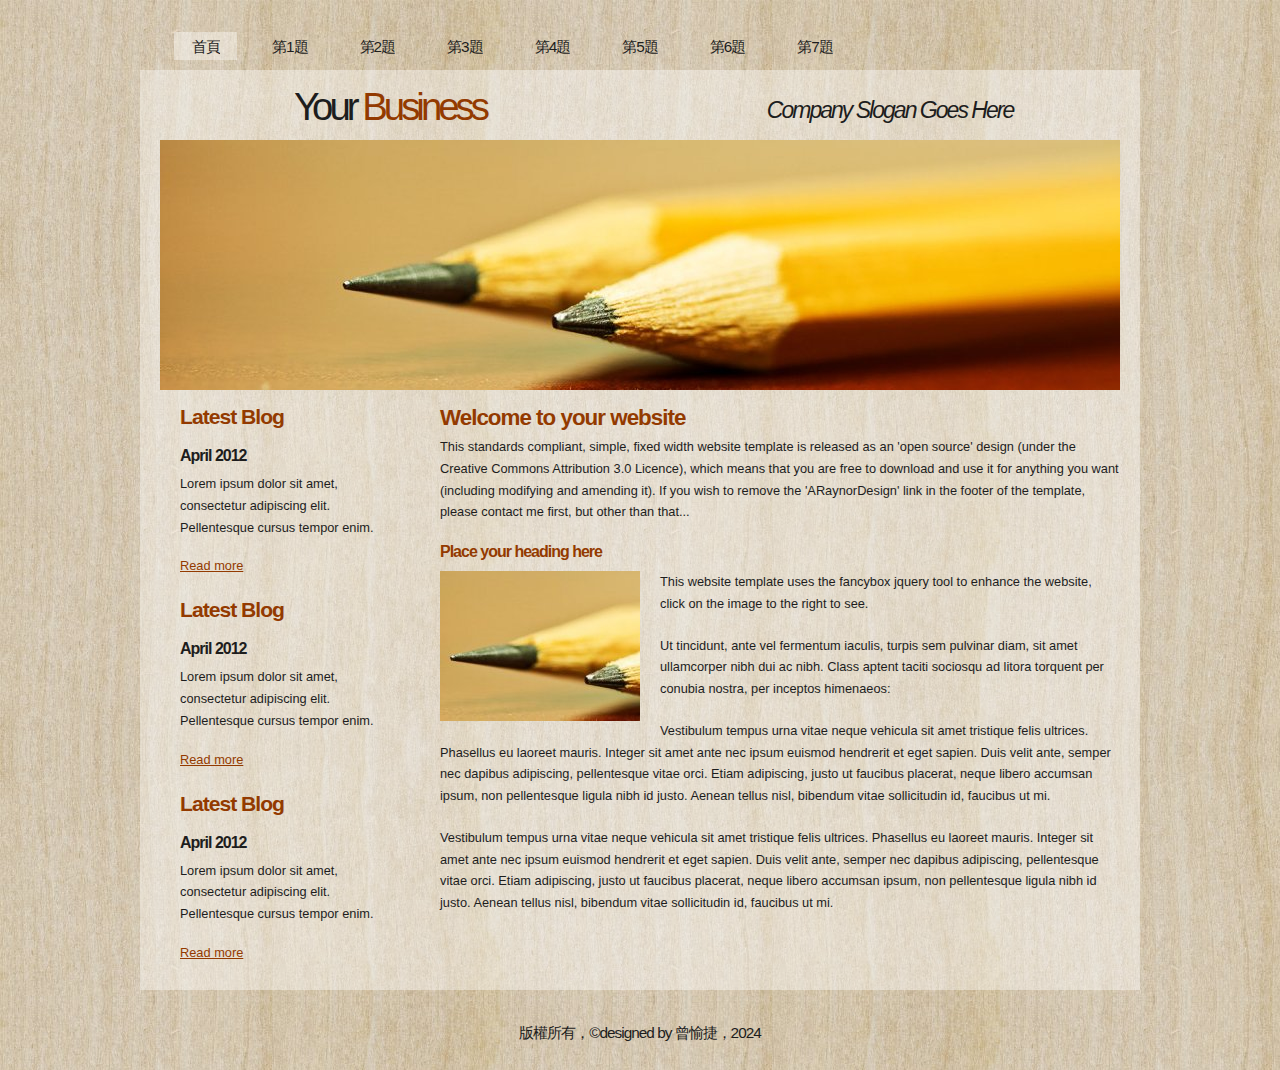
<file: index.html>
<!DOCTYPE html PUBLIC "-//W3C//DTD XHTML 1.1//EN" "http://www.w3.org/TR/xhtml11/DTD/xhtml11.dtd">
<html xmlns="http://www.w3.org/1999/xhtml" xml:lang="en">

<head>
  <title>109A50032 曾愉捷</title>
  <meta name="description" content="free website template" />
  <meta name="keywords" content="enter your keywords here" />
  <meta http-equiv="content-type" content="text/html; charset=utf-8" />
  <link rel="stylesheet" type="text/css" href="css/style.css" />
  <script type="text/javascript" src="js/jquery.min.js"></script>
  <script type="text/javascript" src="js/jquery.easing.min.js"></script>
  <script type="text/javascript" src="js/jquery.lavalamp.min.js"></script>
  <script type="text/javascript">
    $(function() {
      $("#lava_menu").lavaLamp({
        fx: "backout",
        speed: 700
      });
    });
  </script>
    <script type="text/javascript" src="js/jquery.nivo.slider.pack.js"></script>
    <script type="text/javascript">
    $(window).load(function() {
        $('#slider').nivoSlider();
    });
    </script>

</head>

<body>
  <div id="main">	
	<div id="menubar">
      <ul class="lavaLampWithImage" id="lava_menu">
        <li class="current"><a href="index.html">首頁</a></li>
        <li><a href="a1.html">第1題</a></li>
        <li><a href="a2.html">第2題</a></li>
        <li><a href="a3.html">第3題</a></li>
        <li><a href="a4.html">第4題</a></li>
        <li><a href="a5.html">第5題</a></li>
        <li><a href="a6.html">第6題</a></li>
        <li><a href="a7.html">第7題</a></li>
      </ul>
	</div><!--close menubar-->	    
	<div id="site_content">        	  
	  <div id="header"> 
        <div id="header_name"> 	  
          <h1>Your <span>Business</span></h1>
        </div><!--close header_name-->	
        <div id="header_slogan"> 		
	      <h2>Company Slogan Goes Here</h2>
		 </div><!--close header_slogan-->	
      </div><!--close header-->	
	  <div id="banner_image">
	    <div id="slider-wrapper">        
          <div id="slider" class="nivoSlider">
            <img src="images/slide1.jpg" alt="" />
            <img src="images/slide2.jpg" alt="" />
		  </div>
		</div><!--close slider-wrapper-->
	  </div><!--close banner_image-->			  
      <div id="content">
        <div class="content_item">
          <h1>Welcome to your website</h1>
          <p>This standards compliant, simple, fixed width website template is released as an 'open source' design (under the Creative Commons Attribution 3.0 Licence), which means that you are free to download and use it for anything you want (including modifying and amending it). If you wish to remove the 'ARaynorDesign' link in the footer of the template, please contact me first, but other than that...</p>
          <h3>Place your heading here</h3>
          <div style="width:200px; float:left; padding: 0px 20px 10px 0px;"><img alt="image" src="images/image.jpg" /></div>
          <p>This website template uses the fancybox jquery tool to enhance the website, click on the image to the right to see. </p>
          <p>Ut tincidunt, ante vel fermentum iaculis, turpis sem pulvinar diam, sit amet ullamcorper nibh dui ac nibh. Class aptent taciti sociosqu ad litora torquent per conubia nostra, per inceptos himenaeos:</p>
          <p>Vestibulum tempus urna vitae neque vehicula sit amet tristique felis ultrices. Phasellus eu laoreet mauris. Integer sit amet ante nec ipsum euismod hendrerit et eget sapien. Duis velit ante, semper nec dapibus adipiscing, pellentesque vitae orci. Etiam adipiscing, justo ut faucibus placerat, neque libero accumsan ipsum, non pellentesque ligula nibh id justo. Aenean tellus nisl, bibendum vitae sollicitudin id, faucibus ut mi.</p>
          <p>Vestibulum tempus urna vitae neque vehicula sit amet tristique felis ultrices. Phasellus eu laoreet mauris. Integer sit amet ante nec ipsum euismod hendrerit et eget sapien. Duis velit ante, semper nec dapibus adipiscing, pellentesque vitae orci. Etiam adipiscing, justo ut faucibus placerat, neque libero accumsan ipsum, non pellentesque ligula nibh id justo. Aenean tellus nisl, bibendum vitae sollicitudin id, faucibus ut mi.</p>
		</div><!--close content_item-->	
	      
		<div class="sidebar_container">   		  
		  <div class="sidebar">
            <div class="sidebar_item">
                <h2>Latest Blog</h2>
			    <h4>April 2012</h4>
                <p>Lorem ipsum dolor sit amet, consectetur adipiscing elit. Pellentesque cursus tempor enim.</p>
		          <a href="#">Read more</a>
              </div><!--close sidebar_item--> 
          </div><!--close sidebar-->     		
		  <div class="sidebar">
            <div class="sidebar_item">
              <h2>Latest Blog</h2>
		  	  <h4>April 2012</h4>
              <p>Lorem ipsum dolor sit amet, consectetur adipiscing elit. Pellentesque cursus tempor enim.</p>
		        <a href="#">Read more</a>
            </div><!--close sidebar_item--> 
          </div><!--close sidebar-->  
		  <div class="sidebar">
            <div class="sidebar_item">
              <h2>Latest Blog</h2>
			  <h4>April 2012</h4>
              <p>Lorem ipsum dolor sit amet, consectetur adipiscing elit. Pellentesque cursus tempor enim.</p>
		        <a href="#">Read more</a>
            </div><!--close sidebar_item--> 
          </div><!--close sidebar-->  
        </div><!--close sidebar_container-->	
       <br style="clear:both;" />
      </div><!--close content-->	
    </div><!--close site_content-->	
    <div id="footer">  
	  <div id="footer_content">
      <p>版權所有，&copy;designed by 曾愉捷，2024</p>
      </div><!--close footer_content-->	
    </div><!--close footer-->	
  </div><!--close main-->	
</body>
</html>
</file>
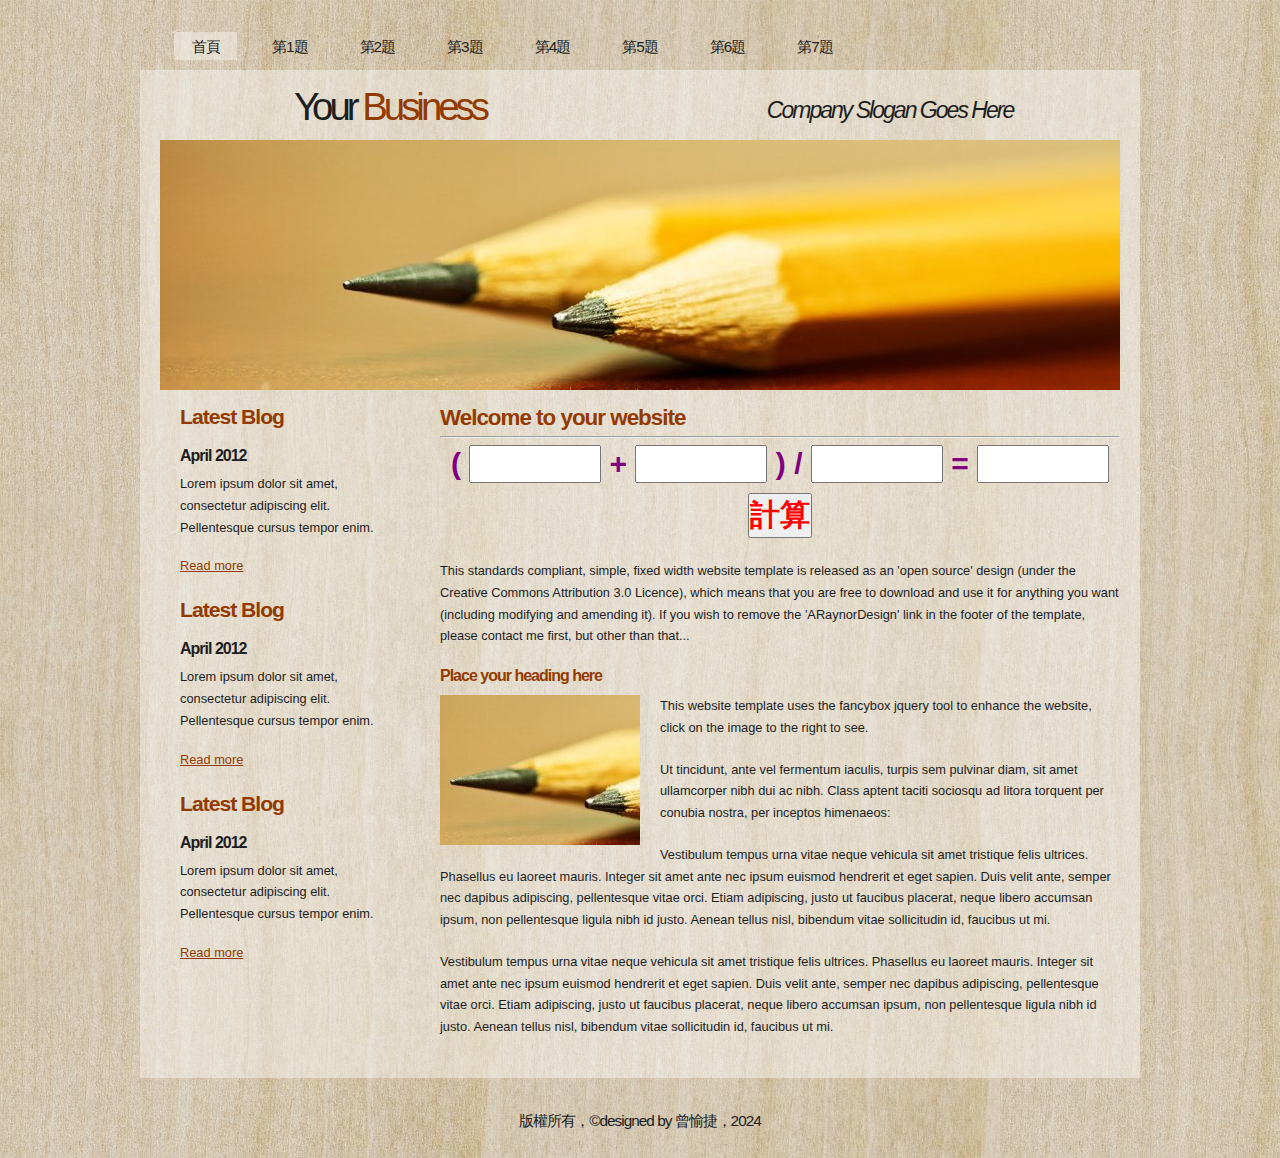
<file: a1.html>
<!DOCTYPE html PUBLIC "-//W3C//DTD XHTML 1.1//EN" "http://www.w3.org/TR/xhtml11/DTD/xhtml11.dtd">
<html xmlns="http://www.w3.org/1999/xhtml" xml:lang="en">

<head>
  <title>109A50032 曾愉捷</title>
  <meta name="description" content="free website template" />
  <meta name="keywords" content="enter your keywords here" />
  <meta http-equiv="content-type" content="text/html; charset=utf-8" />
  <link rel="stylesheet" type="text/css" href="css/style.css" />
  <link rel="stylesheet" type="text/css" href="css/mystyle.css" />
  <script type="text/javascript" src="js/jquery.min.js"></script>
  <script type="text/javascript" src="js/jquery.easing.min.js"></script>
  <script type="text/javascript" src="js/jquery.lavalamp.min.js"></script>
  <script type="text/javascript">
    $(function() {
      $("#lava_menu").lavaLamp({
        fx: "backout",
        speed: 700
      });
    });
  </script>
    <script type="text/javascript" src="js/jquery.nivo.slider.pack.js"></script>
    <script type="text/javascript">
    $(window).load(function() {
        $('#slider').nivoSlider();
    });
    </script>

    <script>
      function show()
      {
      a1 = (parseFloat(t1.value) + parseFloat(t2.value)) / parseFloat(t3.value)
      t4.value = a1
      }

    </script>

</head>

<body>
  <div id="main">	
	<div id="menubar">
      <ul class="lavaLampWithImage" id="lava_menu">
        <li class="current"><a href="index.html">首頁</a></li>
        <li><a href="a1.html">第1題</a></li>
        <li><a href="a2.html">第2題</a></li>
        <li><a href="a3.html">第3題</a></li>
        <li><a href="a4.html">第4題</a></li>
        <li><a href="a5.html">第5題</a></li>
        <li><a href="a6.html">第6題</a></li>
        <li><a href="a7.html">第7題</a></li>
      </ul>
	</div><!--close menubar-->	    
	<div id="site_content">        	  
	  <div id="header"> 
        <div id="header_name"> 	  
          <h1>Your <span>Business</span></h1>
        </div><!--close header_name-->	
        <div id="header_slogan"> 		
	      <h2>Company Slogan Goes Here</h2>
		 </div><!--close header_slogan-->	
      </div><!--close header-->	
	  <div id="banner_image">
	    <div id="slider-wrapper">        
          <div id="slider" class="nivoSlider">
            <img src="images/slide1.jpg" alt="" />
            <img src="images/slide2.jpg" alt="" />
		  </div>
		</div><!--close slider-wrapper-->
	  </div><!--close banner_image-->			  
      <div id="content">
        <div class="content_item">
          <h1>Welcome to your website</h1>
          <hr>
          <p class="s1">
            (
            <input id="t1" type="text" class="s1" size="5">
            +
            <input id="t2" type="text" class="s1" size="5">
            )
            /
            <input id="t3" type="text" class="s1" size="5">
            =
            <input id="t4" type="text" class="s1" size="5">
            
            <br><input onclick="show()" type="button" class="s2" value="計算">
          </p>

          <p>This standards compliant, simple, fixed width website template is released as an 'open source' design (under the Creative Commons Attribution 3.0 Licence), which means that you are free to download and use it for anything you want (including modifying and amending it). If you wish to remove the 'ARaynorDesign' link in the footer of the template, please contact me first, but other than that...</p>
          <h3>Place your heading here</h3>
          <div style="width:200px; float:left; padding: 0px 20px 10px 0px;"><img alt="image" src="images/image.jpg" /></div>
          <p>This website template uses the fancybox jquery tool to enhance the website, click on the image to the right to see. </p>
          <p>Ut tincidunt, ante vel fermentum iaculis, turpis sem pulvinar diam, sit amet ullamcorper nibh dui ac nibh. Class aptent taciti sociosqu ad litora torquent per conubia nostra, per inceptos himenaeos:</p>
          <p>Vestibulum tempus urna vitae neque vehicula sit amet tristique felis ultrices. Phasellus eu laoreet mauris. Integer sit amet ante nec ipsum euismod hendrerit et eget sapien. Duis velit ante, semper nec dapibus adipiscing, pellentesque vitae orci. Etiam adipiscing, justo ut faucibus placerat, neque libero accumsan ipsum, non pellentesque ligula nibh id justo. Aenean tellus nisl, bibendum vitae sollicitudin id, faucibus ut mi.</p>
          <p>Vestibulum tempus urna vitae neque vehicula sit amet tristique felis ultrices. Phasellus eu laoreet mauris. Integer sit amet ante nec ipsum euismod hendrerit et eget sapien. Duis velit ante, semper nec dapibus adipiscing, pellentesque vitae orci. Etiam adipiscing, justo ut faucibus placerat, neque libero accumsan ipsum, non pellentesque ligula nibh id justo. Aenean tellus nisl, bibendum vitae sollicitudin id, faucibus ut mi.</p>
		</div><!--close content_item-->	
	      
		<div class="sidebar_container">   		  
		  <div class="sidebar">
            <div class="sidebar_item">
                <h2>Latest Blog</h2>
			    <h4>April 2012</h4>
                <p>Lorem ipsum dolor sit amet, consectetur adipiscing elit. Pellentesque cursus tempor enim.</p>
		          <a href="#">Read more</a>
              </div><!--close sidebar_item--> 
          </div><!--close sidebar-->     		
		  <div class="sidebar">
            <div class="sidebar_item">
              <h2>Latest Blog</h2>
		  	  <h4>April 2012</h4>
              <p>Lorem ipsum dolor sit amet, consectetur adipiscing elit. Pellentesque cursus tempor enim.</p>
		        <a href="#">Read more</a>
            </div><!--close sidebar_item--> 
          </div><!--close sidebar-->  
		  <div class="sidebar">
            <div class="sidebar_item">
              <h2>Latest Blog</h2>
			  <h4>April 2012</h4>
              <p>Lorem ipsum dolor sit amet, consectetur adipiscing elit. Pellentesque cursus tempor enim.</p>
		        <a href="#">Read more</a>
            </div><!--close sidebar_item--> 
          </div><!--close sidebar-->  
        </div><!--close sidebar_container-->	
       <br style="clear:both;" />
      </div><!--close content-->	
    </div><!--close site_content-->	
    <div id="footer">  
	  <div id="footer_content">
      <p>版權所有，&copy;designed by 曾愉捷，2024</p>
      </div><!--close footer_content-->	
    </div><!--close footer-->	
  </div><!--close main-->	
</body>
</html>
</file>
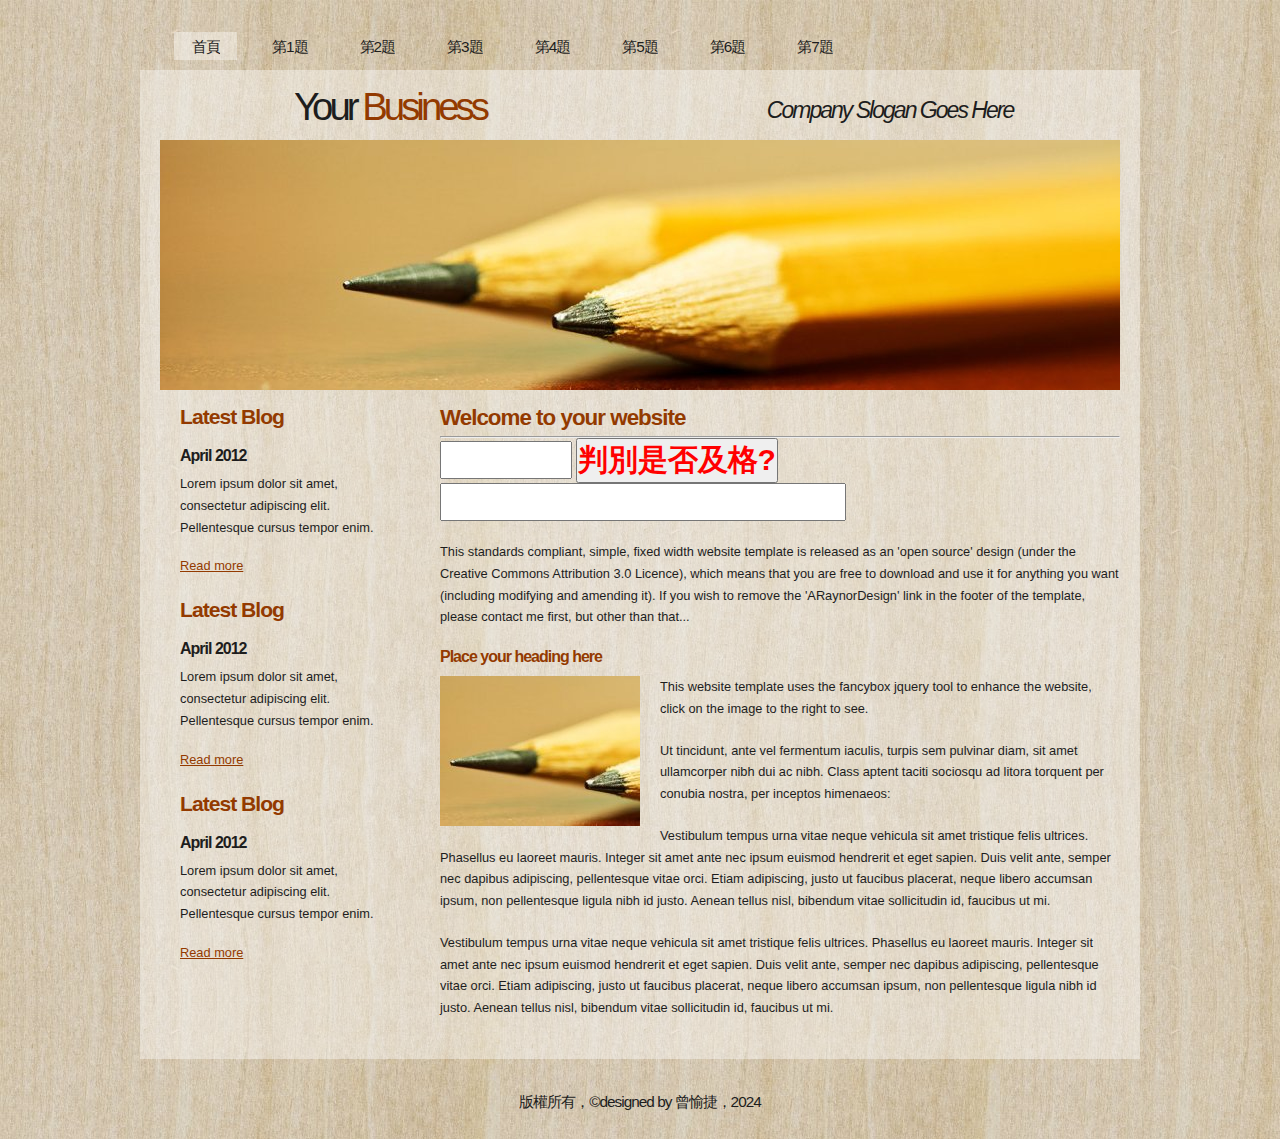
<file: a2.html>
<!DOCTYPE html PUBLIC "-//W3C//DTD XHTML 1.1//EN" "http://www.w3.org/TR/xhtml11/DTD/xhtml11.dtd">
<html xmlns="http://www.w3.org/1999/xhtml" xml:lang="en">

<head>
  <title>109A50032 曾愉捷</title>
  <meta name="description" content="free website template" />
  <meta name="keywords" content="enter your keywords here" />
  <meta http-equiv="content-type" content="text/html; charset=utf-8" />
  <link rel="stylesheet" type="text/css" href="css/style.css" />
  <link rel="stylesheet" type="text/css" href="css/mystyle.css" />
  <script type="text/javascript" src="js/jquery.min.js"></script>
  <script type="text/javascript" src="js/jquery.easing.min.js"></script>
  <script type="text/javascript" src="js/jquery.lavalamp.min.js"></script>
  <script type="text/javascript">
    $(function() {
      $("#lava_menu").lavaLamp({
        fx: "backout",
        speed: 700
      });
    });
  </script>
    <script type="text/javascript" src="js/jquery.nivo.slider.pack.js"></script>
    <script type="text/javascript">
    $(window).load(function() {
        $('#slider').nivoSlider();
    });
    </script>

  <script>
    function show()
    {
      if(t1.value>=60)
      t2.value ="及格"

      else if(t1.value<60)
      t2.value = "不及格"
    }
  </script>

</head>

<body>
  <div id="main">	
	<div id="menubar">
      <ul class="lavaLampWithImage" id="lava_menu">
        <li class="current"><a href="index.html">首頁</a></li>
        <li><a href="a1.html">第1題</a></li>
        <li><a href="a2.html">第2題</a></li>
        <li><a href="a3.html">第3題</a></li>
        <li><a href="a4.html">第4題</a></li>
        <li><a href="a5.html">第5題</a></li>
        <li><a href="a6.html">第6題</a></li>
        <li><a href="a7.html">第7題</a></li>
      </ul>
	</div><!--close menubar-->	    
	<div id="site_content">        	  
	  <div id="header"> 
        <div id="header_name"> 	  
          <h1>Your <span>Business</span></h1>
        </div><!--close header_name-->	
        <div id="header_slogan"> 		
	      <h2>Company Slogan Goes Here</h2>
		 </div><!--close header_slogan-->	
      </div><!--close header-->	
	  <div id="banner_image">
	    <div id="slider-wrapper">        
          <div id="slider" class="nivoSlider">
            <img src="images/slide1.jpg" alt="" />
            <img src="images/slide2.jpg" alt="" />
		  </div>
		</div><!--close slider-wrapper-->
	  </div><!--close banner_image-->			  
      <div id="content">
        <div class="content_item">
          <h1>Welcome to your website</h1>
          <hr>
          <p>
            <input id="t1" type="text" size="5" class="s3">
            <input id="b1" onclick="show()" type="button" class="s2" value="判別是否及格?">
            <input id="t2" type="text" class="s3">
          </p>

          <p>This standards compliant, simple, fixed width website template is released as an 'open source' design (under the Creative Commons Attribution 3.0 Licence), which means that you are free to download and use it for anything you want (including modifying and amending it). If you wish to remove the 'ARaynorDesign' link in the footer of the template, please contact me first, but other than that...</p>
          <h3>Place your heading here</h3>
          <div style="width:200px; float:left; padding: 0px 20px 10px 0px;"><img alt="image" src="images/image.jpg" /></div>
          <p>This website template uses the fancybox jquery tool to enhance the website, click on the image to the right to see. </p>
          <p>Ut tincidunt, ante vel fermentum iaculis, turpis sem pulvinar diam, sit amet ullamcorper nibh dui ac nibh. Class aptent taciti sociosqu ad litora torquent per conubia nostra, per inceptos himenaeos:</p>
          <p>Vestibulum tempus urna vitae neque vehicula sit amet tristique felis ultrices. Phasellus eu laoreet mauris. Integer sit amet ante nec ipsum euismod hendrerit et eget sapien. Duis velit ante, semper nec dapibus adipiscing, pellentesque vitae orci. Etiam adipiscing, justo ut faucibus placerat, neque libero accumsan ipsum, non pellentesque ligula nibh id justo. Aenean tellus nisl, bibendum vitae sollicitudin id, faucibus ut mi.</p>
          <p>Vestibulum tempus urna vitae neque vehicula sit amet tristique felis ultrices. Phasellus eu laoreet mauris. Integer sit amet ante nec ipsum euismod hendrerit et eget sapien. Duis velit ante, semper nec dapibus adipiscing, pellentesque vitae orci. Etiam adipiscing, justo ut faucibus placerat, neque libero accumsan ipsum, non pellentesque ligula nibh id justo. Aenean tellus nisl, bibendum vitae sollicitudin id, faucibus ut mi.</p>
		</div><!--close content_item-->	
	      
		<div class="sidebar_container">   		  
		  <div class="sidebar">
            <div class="sidebar_item">
                <h2>Latest Blog</h2>
			    <h4>April 2012</h4>
                <p>Lorem ipsum dolor sit amet, consectetur adipiscing elit. Pellentesque cursus tempor enim.</p>
		          <a href="#">Read more</a>
              </div><!--close sidebar_item--> 
          </div><!--close sidebar-->     		
		  <div class="sidebar">
            <div class="sidebar_item">
              <h2>Latest Blog</h2>
		  	  <h4>April 2012</h4>
              <p>Lorem ipsum dolor sit amet, consectetur adipiscing elit. Pellentesque cursus tempor enim.</p>
		        <a href="#">Read more</a>
            </div><!--close sidebar_item--> 
          </div><!--close sidebar-->  
		  <div class="sidebar">
            <div class="sidebar_item">
              <h2>Latest Blog</h2>
			  <h4>April 2012</h4>
              <p>Lorem ipsum dolor sit amet, consectetur adipiscing elit. Pellentesque cursus tempor enim.</p>
		        <a href="#">Read more</a>
            </div><!--close sidebar_item--> 
          </div><!--close sidebar-->  
        </div><!--close sidebar_container-->	
       <br style="clear:both;" />
      </div><!--close content-->	
    </div><!--close site_content-->	
    <div id="footer">  
	  <div id="footer_content">
      <p>版權所有，&copy;designed by 曾愉捷，2024</p>
      </div><!--close footer_content-->	
    </div><!--close footer-->	
  </div><!--close main-->	
</body>
</html>
</file>
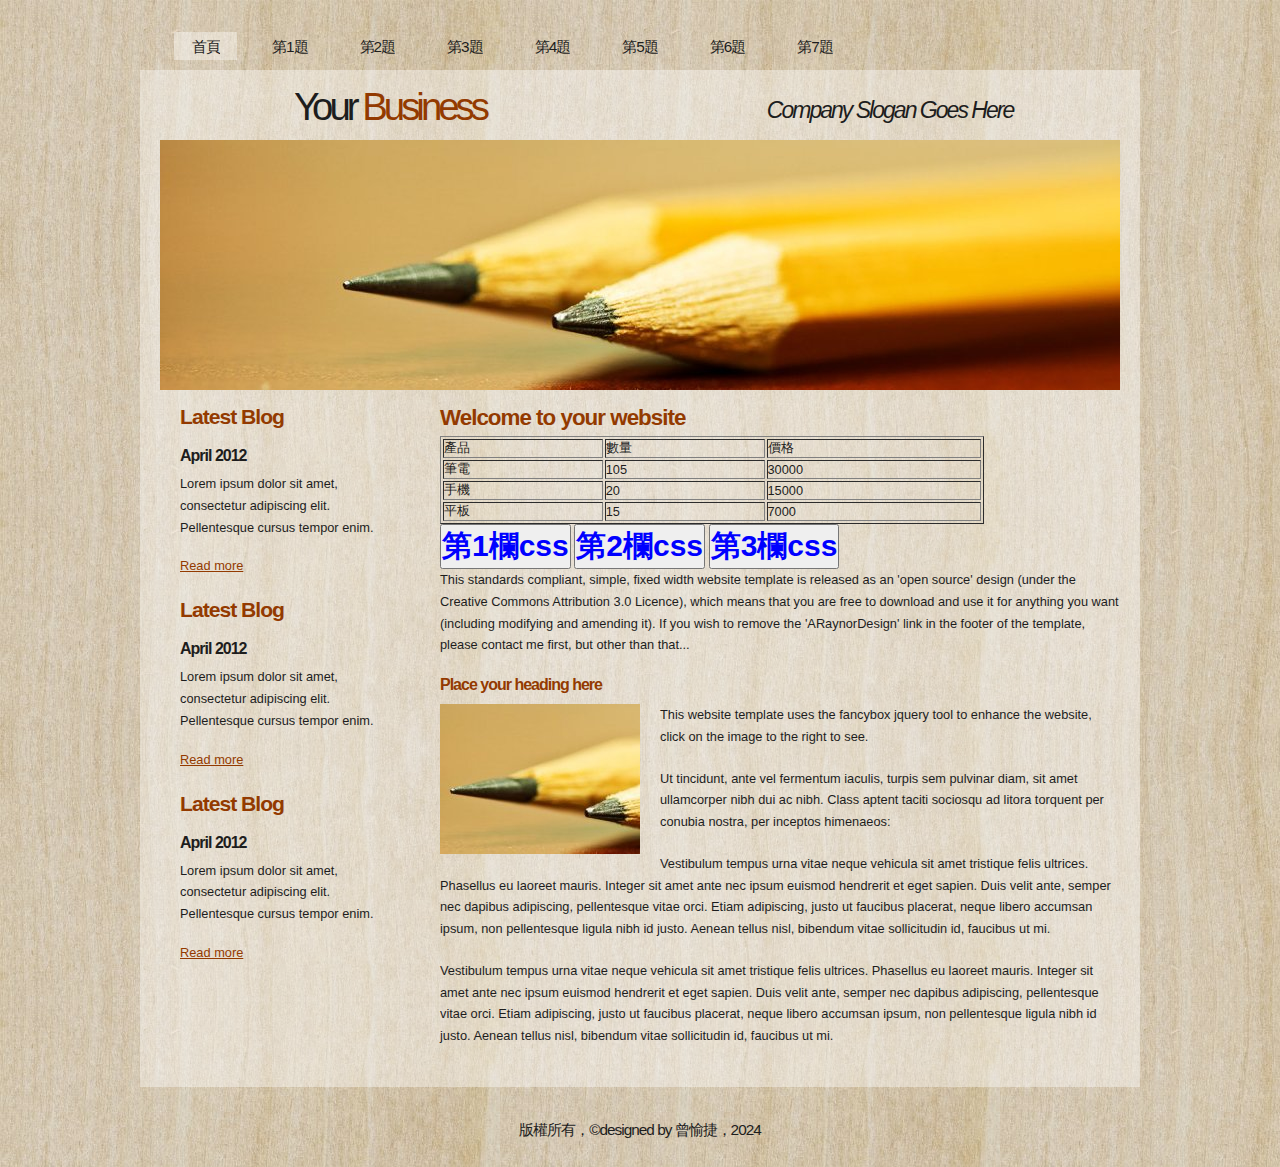
<file: a3.html>
<!DOCTYPE html PUBLIC "-//W3C//DTD XHTML 1.1//EN" "http://www.w3.org/TR/xhtml11/DTD/xhtml11.dtd">
<html xmlns="http://www.w3.org/1999/xhtml" xml:lang="en">

<head>
  <title>109A50032 曾愉捷</title>
  <meta name="description" content="free website template" />
  <meta name="keywords" content="enter your keywords here" />
  <meta http-equiv="content-type" content="text/html; charset=utf-8" />
  <link rel="stylesheet" type="text/css" href="css/style.css" />
  <link rel="stylesheet" type="text/css" href="css/mystyle.css" />
  <script type="text/javascript" src="js/jquery.min.js"></script>
  <script type="text/javascript" src="js/jquery.easing.min.js"></script>
  <script type="text/javascript" src="js/jquery.lavalamp.min.js"></script>
  <script type="text/javascript">
    $(function() {
      $("#lava_menu").lavaLamp({
        fx: "backout",
        speed: 700
      });
    });
  </script>
    <script type="text/javascript" src="js/jquery.nivo.slider.pack.js"></script>
    <script type="text/javascript">
    $(window).load(function() {
        $('#slider').nivoSlider();
    });
    </script>

    <script>
      function show1()
      {
        document.getElementById("t1").className="s1"
        document.getElementById("t2").className="s1"
        document.getElementById("t3").className="s1"
        document.getElementById("t4").className="s1"
      }
    </script>

<script>
  function show2()
  {
    document.getElementById("d1").className="s2"
    document.getElementById("d2").className="s2"
    document.getElementById("d3").className="s2"
    document.getElementById("d4").className="s2"
  }
</script>

<script>
  function show3()
  {
    document.getElementById("c1").className="s3"
    document.getElementById("c2").className="s3"
    document.getElementById("c3").className="s3"
    document.getElementById("c4").className="s3"
  }
</script>
</head>

<body>
  <div id="main">	
	<div id="menubar">
      <ul class="lavaLampWithImage" id="lava_menu">
        <li class="current"><a href="index.html">首頁</a></li>
        <li><a href="a1.html">第1題</a></li>
        <li><a href="a2.html">第2題</a></li>
        <li><a href="a3.html">第3題</a></li>
        <li><a href="a4.html">第4題</a></li>
        <li><a href="a5.html">第5題</a></li>
        <li><a href="a6.html">第6題</a></li>
        <li><a href="a7.html">第7題</a></li>
      </ul>
	</div><!--close menubar-->	    
	<div id="site_content">        	  
	  <div id="header"> 
        <div id="header_name"> 	  
          <h1>Your <span>Business</span></h1>
        </div><!--close header_name-->	
        <div id="header_slogan"> 		
	      <h2>Company Slogan Goes Here</h2>
		 </div><!--close header_slogan-->	
      </div><!--close header-->	
	  <div id="banner_image">
	    <div id="slider-wrapper">        
          <div id="slider" class="nivoSlider">
            <img src="images/slide1.jpg" alt="" />
            <img src="images/slide2.jpg" alt="" />
		  </div>
		</div><!--close slider-wrapper-->
	  </div><!--close banner_image-->			  
      <div id="content">
        <div class="content_item">
          <h1>Welcome to your website</h1>
          <table border="1" width="80%">
            <tr>
              <td id="t1">產品</td>
              <td id="d1">數量</td>
              <td id="c1">價格</td>
            </tr>

            <tr>
              <td id="t2">筆電</td>
              <td id="d2">105</td>
              <td id="c2">30000</td>
            </tr>

            <tr>
              <td id="t3">手機</td>
              <td id="d3">20</td>
              <td id="c3">15000</td>
            </tr>

            <tr>
              <td id="t4">平板</td>
              <td id="d4">15</td>
              <td  id="c4">7000</td>
            </tr>
          </table>
          <button onclick="show1()" class="s3">第1欄css</button>
          <button onclick="show2()" class="s3">第2欄css</button>
          <button onclick="show3()" class="s3">第3欄css</button>

          <p>This standards compliant, simple, fixed width website template is released as an 'open source' design (under the Creative Commons Attribution 3.0 Licence), which means that you are free to download and use it for anything you want (including modifying and amending it). If you wish to remove the 'ARaynorDesign' link in the footer of the template, please contact me first, but other than that...</p>
          <h3>Place your heading here</h3>
          <div style="width:200px; float:left; padding: 0px 20px 10px 0px;"><img alt="image" src="images/image.jpg" /></div>
          <p>This website template uses the fancybox jquery tool to enhance the website, click on the image to the right to see. </p>
          <p>Ut tincidunt, ante vel fermentum iaculis, turpis sem pulvinar diam, sit amet ullamcorper nibh dui ac nibh. Class aptent taciti sociosqu ad litora torquent per conubia nostra, per inceptos himenaeos:</p>
          <p>Vestibulum tempus urna vitae neque vehicula sit amet tristique felis ultrices. Phasellus eu laoreet mauris. Integer sit amet ante nec ipsum euismod hendrerit et eget sapien. Duis velit ante, semper nec dapibus adipiscing, pellentesque vitae orci. Etiam adipiscing, justo ut faucibus placerat, neque libero accumsan ipsum, non pellentesque ligula nibh id justo. Aenean tellus nisl, bibendum vitae sollicitudin id, faucibus ut mi.</p>
          <p>Vestibulum tempus urna vitae neque vehicula sit amet tristique felis ultrices. Phasellus eu laoreet mauris. Integer sit amet ante nec ipsum euismod hendrerit et eget sapien. Duis velit ante, semper nec dapibus adipiscing, pellentesque vitae orci. Etiam adipiscing, justo ut faucibus placerat, neque libero accumsan ipsum, non pellentesque ligula nibh id justo. Aenean tellus nisl, bibendum vitae sollicitudin id, faucibus ut mi.</p>
		</div><!--close content_item-->	
	      
		<div class="sidebar_container">   		  
		  <div class="sidebar">
            <div class="sidebar_item">
                <h2>Latest Blog</h2>
			    <h4>April 2012</h4>
                <p>Lorem ipsum dolor sit amet, consectetur adipiscing elit. Pellentesque cursus tempor enim.</p>
		          <a href="#">Read more</a>
              </div><!--close sidebar_item--> 
          </div><!--close sidebar-->     		
		  <div class="sidebar">
            <div class="sidebar_item">
              <h2>Latest Blog</h2>
		  	  <h4>April 2012</h4>
              <p>Lorem ipsum dolor sit amet, consectetur adipiscing elit. Pellentesque cursus tempor enim.</p>
		        <a href="#">Read more</a>
            </div><!--close sidebar_item--> 
          </div><!--close sidebar-->  
		  <div class="sidebar">
            <div class="sidebar_item">
              <h2>Latest Blog</h2>
			  <h4>April 2012</h4>
              <p>Lorem ipsum dolor sit amet, consectetur adipiscing elit. Pellentesque cursus tempor enim.</p>
		        <a href="#">Read more</a>
            </div><!--close sidebar_item--> 
          </div><!--close sidebar-->  
        </div><!--close sidebar_container-->	
       <br style="clear:both;" />
      </div><!--close content-->	
    </div><!--close site_content-->	
    <div id="footer">  
	  <div id="footer_content">
      <p>版權所有，&copy;designed by 曾愉捷，2024</p>
      </div><!--close footer_content-->	
    </div><!--close footer-->	
  </div><!--close main-->	
</body>
</html>
</file>
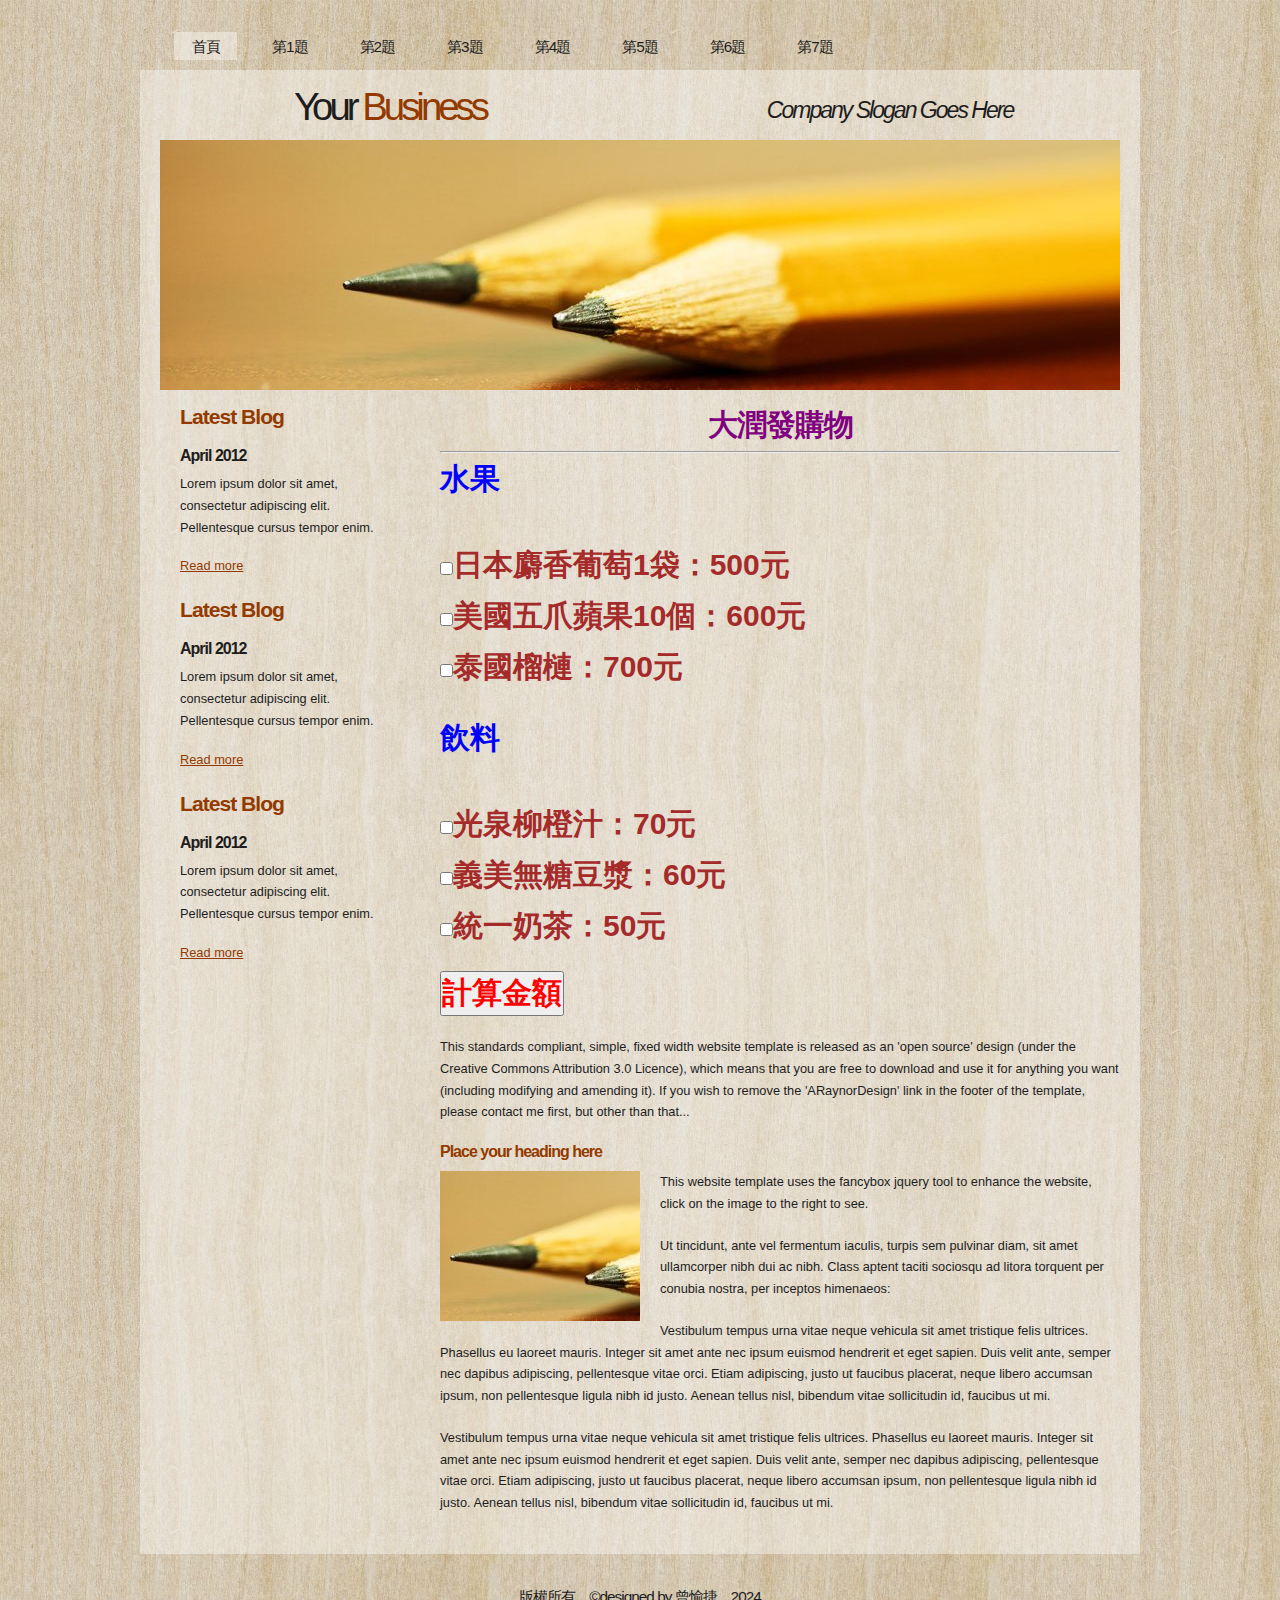
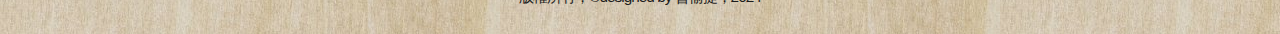
<file: a4.html>
<!DOCTYPE html PUBLIC "-//W3C//DTD XHTML 1.1//EN" "http://www.w3.org/TR/xhtml11/DTD/xhtml11.dtd">
<html xmlns="http://www.w3.org/1999/xhtml" xml:lang="en">

<head>
  <title>109A50032 曾愉捷</title>
  <meta name="description" content="free website template" />
  <meta name="keywords" content="enter your keywords here" />
  <meta http-equiv="content-type" content="text/html; charset=utf-8" />
  <link rel="stylesheet" type="text/css" href="css/style.css" />
  <link rel="stylesheet" type="text/css" href="css/mystyle.css" />
  <script type="text/javascript" src="js/jquery.min.js"></script>
  <script type="text/javascript" src="js/jquery.easing.min.js"></script>
  <script type="text/javascript" src="js/jquery.lavalamp.min.js"></script>
  <script type="text/javascript">
    $(function() {
      $("#lava_menu").lavaLamp({
        fx: "backout",
        speed: 700
      });
    });
  </script>
    <script type="text/javascript" src="js/jquery.nivo.slider.pack.js"></script>
    <script type="text/javascript">
    $(window).load(function() {
        $('#slider').nivoSlider();
    });
    </script>

    <script>
      function show()
      {
        money=0;
        //複選
        if(c1.checked==true)
        {
          money+=500;
        }
        if(c2.checked==true)
        {
          money+=600;
        }
        if(c3.checked==true)
        {
          money+=700;
        }

        //單選
        if(o1.checked==true)
        {
          money+=70;
        }
        if(o2.checked==true)
        {
          money+=60;
        }
        if(o3.checked==true)
        {
          money+=50;
        }

        //總金額
        alert("總金額=" +money)
      }
    </script>
</head>

<body>
  <div id="main">	
	<div id="menubar">
      <ul class="lavaLampWithImage" id="lava_menu">
        <li class="current"><a href="index.html">首頁</a></li>
        <li><a href="a1.html">第1題</a></li>
        <li><a href="a2.html">第2題</a></li>
        <li><a href="a3.html">第3題</a></li>
        <li><a href="a4.html">第4題</a></li>
        <li><a href="a5.html">第5題</a></li>
        <li><a href="a6.html">第6題</a></li>
        <li><a href="a7.html">第7題</a></li>
      </ul>
	</div><!--close menubar-->	    
	<div id="site_content">        	  
	  <div id="header"> 
        <div id="header_name"> 	  
          <h1>Your <span>Business</span></h1>
        </div><!--close header_name-->	
        <div id="header_slogan"> 		
	      <h2>Company Slogan Goes Here</h2>
		 </div><!--close header_slogan-->	
      </div><!--close header-->	
	  <div id="banner_image">
	    <div id="slider-wrapper">        
          <div id="slider" class="nivoSlider">
            <img src="images/slide1.jpg" alt="" />
            <img src="images/slide2.jpg" alt="" />
		  </div>
		</div><!--close slider-wrapper-->
	  </div><!--close banner_image-->			  
      <div id="content">
        <div class="content_item">
          <h1 class="s1">大潤發購物</h1>
          <hr>
          
          <p class="s3">水果</p><br>
          <p class="s4">
            <input id="c1" type="checkbox">日本麝香葡萄1袋：500元<br>
            <input id="c2" type="checkbox">美國五爪蘋果10個：600元<br>
            <input id="c3" type="checkbox">泰國榴槤：700元<br>
          </p>

          
          <p class="s3">飲料</p><br>
          <p class="s4">
            <input id="o1" type="checkbox">光泉柳橙汁：70元<br>
            <input id="o2" type="checkbox">義美無糖豆漿：60元<br>
            <input id="o3" type="checkbox">統一奶茶：50元<br>
          </p>

          <p><input id="b1" onclick="show()" type="button" value="計算金額" class="s2"></p>

          <p>This standards compliant, simple, fixed width website template is released as an 'open source' design (under the Creative Commons Attribution 3.0 Licence), which means that you are free to download and use it for anything you want (including modifying and amending it). If you wish to remove the 'ARaynorDesign' link in the footer of the template, please contact me first, but other than that...</p>
          <h3>Place your heading here</h3>
          <div style="width:200px; float:left; padding: 0px 20px 10px 0px;"><img alt="image" src="images/image.jpg" /></div>
          <p>This website template uses the fancybox jquery tool to enhance the website, click on the image to the right to see. </p>
          <p>Ut tincidunt, ante vel fermentum iaculis, turpis sem pulvinar diam, sit amet ullamcorper nibh dui ac nibh. Class aptent taciti sociosqu ad litora torquent per conubia nostra, per inceptos himenaeos:</p>
          <p>Vestibulum tempus urna vitae neque vehicula sit amet tristique felis ultrices. Phasellus eu laoreet mauris. Integer sit amet ante nec ipsum euismod hendrerit et eget sapien. Duis velit ante, semper nec dapibus adipiscing, pellentesque vitae orci. Etiam adipiscing, justo ut faucibus placerat, neque libero accumsan ipsum, non pellentesque ligula nibh id justo. Aenean tellus nisl, bibendum vitae sollicitudin id, faucibus ut mi.</p>
          <p>Vestibulum tempus urna vitae neque vehicula sit amet tristique felis ultrices. Phasellus eu laoreet mauris. Integer sit amet ante nec ipsum euismod hendrerit et eget sapien. Duis velit ante, semper nec dapibus adipiscing, pellentesque vitae orci. Etiam adipiscing, justo ut faucibus placerat, neque libero accumsan ipsum, non pellentesque ligula nibh id justo. Aenean tellus nisl, bibendum vitae sollicitudin id, faucibus ut mi.</p>
		</div><!--close content_item-->	
	      
		<div class="sidebar_container">   		  
		  <div class="sidebar">
            <div class="sidebar_item">
                <h2>Latest Blog</h2>
			    <h4>April 2012</h4>
                <p>Lorem ipsum dolor sit amet, consectetur adipiscing elit. Pellentesque cursus tempor enim.</p>
		          <a href="#">Read more</a>
              </div><!--close sidebar_item--> 
          </div><!--close sidebar-->     		
		  <div class="sidebar">
            <div class="sidebar_item">
              <h2>Latest Blog</h2>
		  	  <h4>April 2012</h4>
              <p>Lorem ipsum dolor sit amet, consectetur adipiscing elit. Pellentesque cursus tempor enim.</p>
		        <a href="#">Read more</a>
            </div><!--close sidebar_item--> 
          </div><!--close sidebar-->  
		  <div class="sidebar">
            <div class="sidebar_item">
              <h2>Latest Blog</h2>
			  <h4>April 2012</h4>
              <p>Lorem ipsum dolor sit amet, consectetur adipiscing elit. Pellentesque cursus tempor enim.</p>
		        <a href="#">Read more</a>
            </div><!--close sidebar_item--> 
          </div><!--close sidebar-->  
        </div><!--close sidebar_container-->	
       <br style="clear:both;" />
      </div><!--close content-->	
    </div><!--close site_content-->	
    <div id="footer">  
	  <div id="footer_content">
      <p>版權所有，&copy;designed by 曾愉捷，2024</p>
      </div><!--close footer_content-->	
    </div><!--close footer-->	
  </div><!--close main-->	
</body>
</html>
</file>
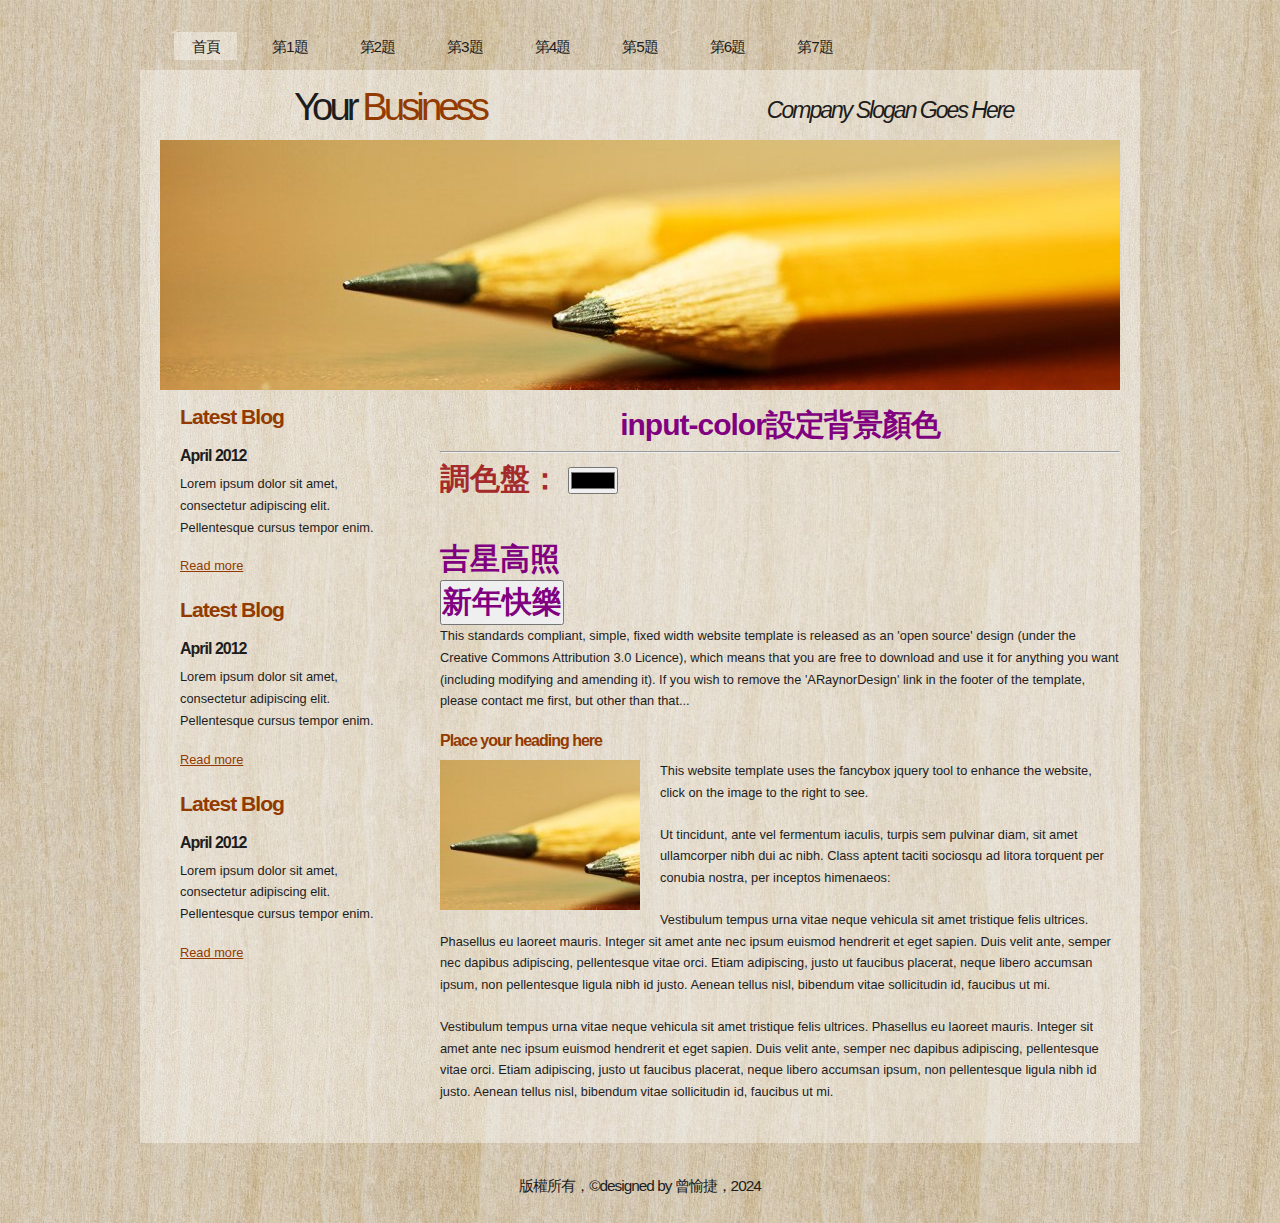
<file: a5.html>
<!DOCTYPE html PUBLIC "-//W3C//DTD XHTML 1.1//EN" "http://www.w3.org/TR/xhtml11/DTD/xhtml11.dtd">
<html xmlns="http://www.w3.org/1999/xhtml" xml:lang="en">

<head>
  <title>109A50032 曾愉捷</title>
  <meta name="description" content="free website template" />
  <meta name="keywords" content="enter your keywords here" />
  <meta http-equiv="content-type" content="text/html; charset=utf-8" />
  <link rel="stylesheet" type="text/css" href="css/style.css" />
  <link rel="stylesheet" type="text/css" href="css/mystyle.css" />
  <script type="text/javascript" src="js/jquery.min.js"></script>
  <script type="text/javascript" src="js/jquery.easing.min.js"></script>
  <script type="text/javascript" src="js/jquery.lavalamp.min.js"></script>
  <script type="text/javascript">
    $(function() {
      $("#lava_menu").lavaLamp({
        fx: "backout",
        speed: 700
      });
    });
  </script>
    <script type="text/javascript" src="js/jquery.nivo.slider.pack.js"></script>
    <script type="text/javascript">
    $(window).load(function() {
        $('#slider').nivoSlider();
    });
    </script>

    <script>
      function show()
      {
        document.getElementById("t1").style.backgroundColor=c1.value
        b1.style.backgroundColor=c1.value
      }

    </script>

</head>

<body>
  <div id="main">	
	<div id="menubar">
      <ul class="lavaLampWithImage" id="lava_menu">
        <li class="current"><a href="index.html">首頁</a></li>
        <li><a href="a1.html">第1題</a></li>
        <li><a href="a2.html">第2題</a></li>
        <li><a href="a3.html">第3題</a></li>
        <li><a href="a4.html">第4題</a></li>
        <li><a href="a5.html">第5題</a></li>
        <li><a href="a6.html">第6題</a></li>
        <li><a href="a7.html">第7題</a></li>
      </ul>
	</div><!--close menubar-->	    
	<div id="site_content">        	  
	  <div id="header"> 
        <div id="header_name"> 	  
          <h1>Your <span>Business</span></h1>
        </div><!--close header_name-->	
        <div id="header_slogan"> 		
	      <h2>Company Slogan Goes Here</h2>
		 </div><!--close header_slogan-->	
      </div><!--close header-->	
	  <div id="banner_image">
	    <div id="slider-wrapper">        
          <div id="slider" class="nivoSlider">
            <img src="images/slide1.jpg" alt="" />
            <img src="images/slide2.jpg" alt="" />
		  </div>
		</div><!--close slider-wrapper-->
	  </div><!--close banner_image-->			  
      <div id="content">
        <div class="content_item">
          <h1 class="s1">input-color設定背景顏色</h1>
          <hr>
          <p class="s4">調色盤：
          <input id="c1" onchange="show()" type="color" value="調色盤：">
          </p><br>
          <label id="t1" class="s1">吉星高照</label><br>
          <input id="b1" class="s1" type="button" value="新年快樂">
          <p>This standards compliant, simple, fixed width website template is released as an 'open source' design (under the Creative Commons Attribution 3.0 Licence), which means that you are free to download and use it for anything you want (including modifying and amending it). If you wish to remove the 'ARaynorDesign' link in the footer of the template, please contact me first, but other than that...</p>
          <h3>Place your heading here</h3>
          <div style="width:200px; float:left; padding: 0px 20px 10px 0px;"><img alt="image" src="images/image.jpg" /></div>
          <p>This website template uses the fancybox jquery tool to enhance the website, click on the image to the right to see. </p>
          <p>Ut tincidunt, ante vel fermentum iaculis, turpis sem pulvinar diam, sit amet ullamcorper nibh dui ac nibh. Class aptent taciti sociosqu ad litora torquent per conubia nostra, per inceptos himenaeos:</p>
          <p>Vestibulum tempus urna vitae neque vehicula sit amet tristique felis ultrices. Phasellus eu laoreet mauris. Integer sit amet ante nec ipsum euismod hendrerit et eget sapien. Duis velit ante, semper nec dapibus adipiscing, pellentesque vitae orci. Etiam adipiscing, justo ut faucibus placerat, neque libero accumsan ipsum, non pellentesque ligula nibh id justo. Aenean tellus nisl, bibendum vitae sollicitudin id, faucibus ut mi.</p>
          <p>Vestibulum tempus urna vitae neque vehicula sit amet tristique felis ultrices. Phasellus eu laoreet mauris. Integer sit amet ante nec ipsum euismod hendrerit et eget sapien. Duis velit ante, semper nec dapibus adipiscing, pellentesque vitae orci. Etiam adipiscing, justo ut faucibus placerat, neque libero accumsan ipsum, non pellentesque ligula nibh id justo. Aenean tellus nisl, bibendum vitae sollicitudin id, faucibus ut mi.</p>
		</div><!--close content_item-->	
	      
		<div class="sidebar_container">   		  
		  <div class="sidebar">
            <div class="sidebar_item">
                <h2>Latest Blog</h2>
			    <h4>April 2012</h4>
                <p>Lorem ipsum dolor sit amet, consectetur adipiscing elit. Pellentesque cursus tempor enim.</p>
		          <a href="#">Read more</a>
              </div><!--close sidebar_item--> 
          </div><!--close sidebar-->     		
		  <div class="sidebar">
            <div class="sidebar_item">
              <h2>Latest Blog</h2>
		  	  <h4>April 2012</h4>
              <p>Lorem ipsum dolor sit amet, consectetur adipiscing elit. Pellentesque cursus tempor enim.</p>
		        <a href="#">Read more</a>
            </div><!--close sidebar_item--> 
          </div><!--close sidebar-->  
		  <div class="sidebar">
            <div class="sidebar_item">
              <h2>Latest Blog</h2>
			  <h4>April 2012</h4>
              <p>Lorem ipsum dolor sit amet, consectetur adipiscing elit. Pellentesque cursus tempor enim.</p>
		        <a href="#">Read more</a>
            </div><!--close sidebar_item--> 
          </div><!--close sidebar-->  
        </div><!--close sidebar_container-->	
       <br style="clear:both;" />
      </div><!--close content-->	
    </div><!--close site_content-->	
    <div id="footer">  
	  <div id="footer_content">
      <p>版權所有，&copy;designed by 曾愉捷，2024</p>
      </div><!--close footer_content-->	
    </div><!--close footer-->	
  </div><!--close main-->	
</body>
</html>
</file>
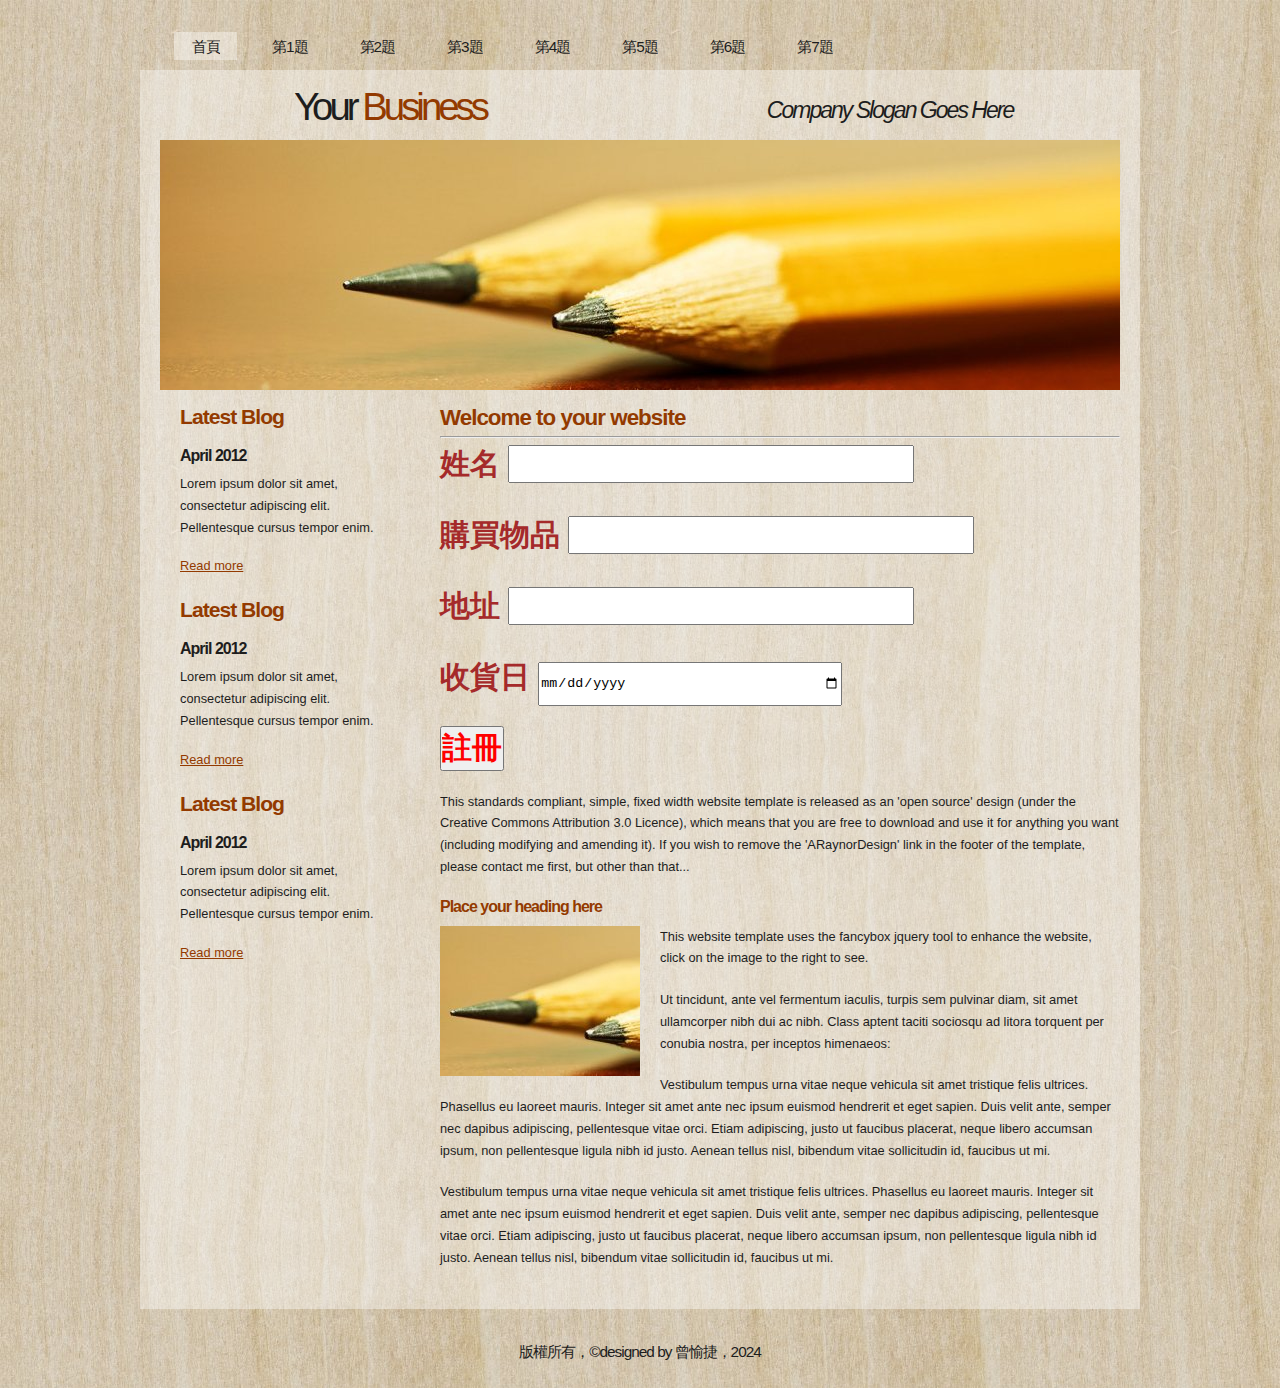
<file: a6.html>
<!DOCTYPE html PUBLIC "-//W3C//DTD XHTML 1.1//EN" "http://www.w3.org/TR/xhtml11/DTD/xhtml11.dtd">
<html xmlns="http://www.w3.org/1999/xhtml" xml:lang="en">

<head>
  <title>109A50032 曾愉捷</title>
  <meta name="description" content="free website template" />
  <meta name="keywords" content="enter your keywords here" />
  <meta http-equiv="content-type" content="text/html; charset=utf-8" />
  <link rel="stylesheet" type="text/css" href="css/style.css" />
  <link rel="stylesheet" type="text/css" href="css/mystyle.css" />
  <script type="text/javascript" src="js/jquery.min.js"></script>
  <script type="text/javascript" src="js/jquery.easing.min.js"></script>
  <script type="text/javascript" src="js/jquery.lavalamp.min.js"></script>
  <script type="text/javascript">
    $(function() {
      $("#lava_menu").lavaLamp({
        fx: "backout",
        speed: 700
      });
    });
  </script>
    <script type="text/javascript" src="js/jquery.nivo.slider.pack.js"></script>
    <script type="text/javascript">
    $(window).load(function() {
        $('#slider').nivoSlider();
    });
    </script>

<script>
  function show()
  {
    a1=t1.value
    a2=t2.value
    a3=t3.value
    a4=t4.value
    document.getElementById("p1").innerHTML="你的姓名是" +a1 +"購買物品是" +a2 +"地址是" +a3 + "送貨日是" +a4
  }
</script>

</head>

<body>
  <div id="main">	
	<div id="menubar">
      <ul class="lavaLampWithImage" id="lava_menu">
        <li class="current"><a href="index.html">首頁</a></li>
        <li><a href="a1.html">第1題</a></li>
        <li><a href="a2.html">第2題</a></li>
        <li><a href="a3.html">第3題</a></li>
        <li><a href="a4.html">第4題</a></li>
        <li><a href="a5.html">第5題</a></li>
        <li><a href="a6.html">第6題</a></li>
        <li><a href="a7.html">第7題</a></li>
      </ul>
	</div><!--close menubar-->	    
	<div id="site_content">        	  
	  <div id="header"> 
        <div id="header_name"> 	  
          <h1>Your <span>Business</span></h1>
        </div><!--close header_name-->	
        <div id="header_slogan"> 		
	      <h2>Company Slogan Goes Here</h2>
		 </div><!--close header_slogan-->	
      </div><!--close header-->	
	  <div id="banner_image">
	    <div id="slider-wrapper">        
          <div id="slider" class="nivoSlider">
            <img src="images/slide1.jpg" alt="" />
            <img src="images/slide2.jpg" alt="" />
		  </div>
		</div><!--close slider-wrapper-->
	  </div><!--close banner_image-->			  
      <div id="content">
        <div class="content_item">
          <h1>Welcome to your website</h1>

          <hr>
          <p class="s4">
            姓名
            <input type="text" id="t1" class="s3">
          </p>

          <p class="s4">
            購買物品
            <input type="text" id="t2" class="s3">
          </p>

          <p class="s4">
            地址
            <input type="text" id="t3" class="s3">
          </p>

          <p class="s4">
            收貨日
            <input type="date" id="t4" style="height: 40px;width: 300px;">
          </p>

          <input type="button" id="b1" onclick="show()" value="註冊" class="s2">

          <p id="p1" class="s2"></p>

          <p>This standards compliant, simple, fixed width website template is released as an 'open source' design (under the Creative Commons Attribution 3.0 Licence), which means that you are free to download and use it for anything you want (including modifying and amending it). If you wish to remove the 'ARaynorDesign' link in the footer of the template, please contact me first, but other than that...</p>
          <h3>Place your heading here</h3>
          <div style="width:200px; float:left; padding: 0px 20px 10px 0px;"><img alt="image" src="images/image.jpg" /></div>
          <p>This website template uses the fancybox jquery tool to enhance the website, click on the image to the right to see. </p>
          <p>Ut tincidunt, ante vel fermentum iaculis, turpis sem pulvinar diam, sit amet ullamcorper nibh dui ac nibh. Class aptent taciti sociosqu ad litora torquent per conubia nostra, per inceptos himenaeos:</p>
          <p>Vestibulum tempus urna vitae neque vehicula sit amet tristique felis ultrices. Phasellus eu laoreet mauris. Integer sit amet ante nec ipsum euismod hendrerit et eget sapien. Duis velit ante, semper nec dapibus adipiscing, pellentesque vitae orci. Etiam adipiscing, justo ut faucibus placerat, neque libero accumsan ipsum, non pellentesque ligula nibh id justo. Aenean tellus nisl, bibendum vitae sollicitudin id, faucibus ut mi.</p>
          <p>Vestibulum tempus urna vitae neque vehicula sit amet tristique felis ultrices. Phasellus eu laoreet mauris. Integer sit amet ante nec ipsum euismod hendrerit et eget sapien. Duis velit ante, semper nec dapibus adipiscing, pellentesque vitae orci. Etiam adipiscing, justo ut faucibus placerat, neque libero accumsan ipsum, non pellentesque ligula nibh id justo. Aenean tellus nisl, bibendum vitae sollicitudin id, faucibus ut mi.</p>
		</div><!--close content_item-->	
	      
		<div class="sidebar_container">   		  
		  <div class="sidebar">
            <div class="sidebar_item">
                <h2>Latest Blog</h2>
			    <h4>April 2012</h4>
                <p>Lorem ipsum dolor sit amet, consectetur adipiscing elit. Pellentesque cursus tempor enim.</p>
		          <a href="#">Read more</a>
              </div><!--close sidebar_item--> 
          </div><!--close sidebar-->     		
		  <div class="sidebar">
            <div class="sidebar_item">
              <h2>Latest Blog</h2>
		  	  <h4>April 2012</h4>
              <p>Lorem ipsum dolor sit amet, consectetur adipiscing elit. Pellentesque cursus tempor enim.</p>
		        <a href="#">Read more</a>
            </div><!--close sidebar_item--> 
          </div><!--close sidebar-->  
		  <div class="sidebar">
            <div class="sidebar_item">
              <h2>Latest Blog</h2>
			  <h4>April 2012</h4>
              <p>Lorem ipsum dolor sit amet, consectetur adipiscing elit. Pellentesque cursus tempor enim.</p>
		        <a href="#">Read more</a>
            </div><!--close sidebar_item--> 
          </div><!--close sidebar-->  
        </div><!--close sidebar_container-->	
       <br style="clear:both;" />
      </div><!--close content-->	
    </div><!--close site_content-->	
    <div id="footer">  
	  <div id="footer_content">
      <p>版權所有，&copy;designed by 曾愉捷，2024</p>
      </div><!--close footer_content-->	
    </div><!--close footer-->	
  </div><!--close main-->	
</body>
</html>
</file>
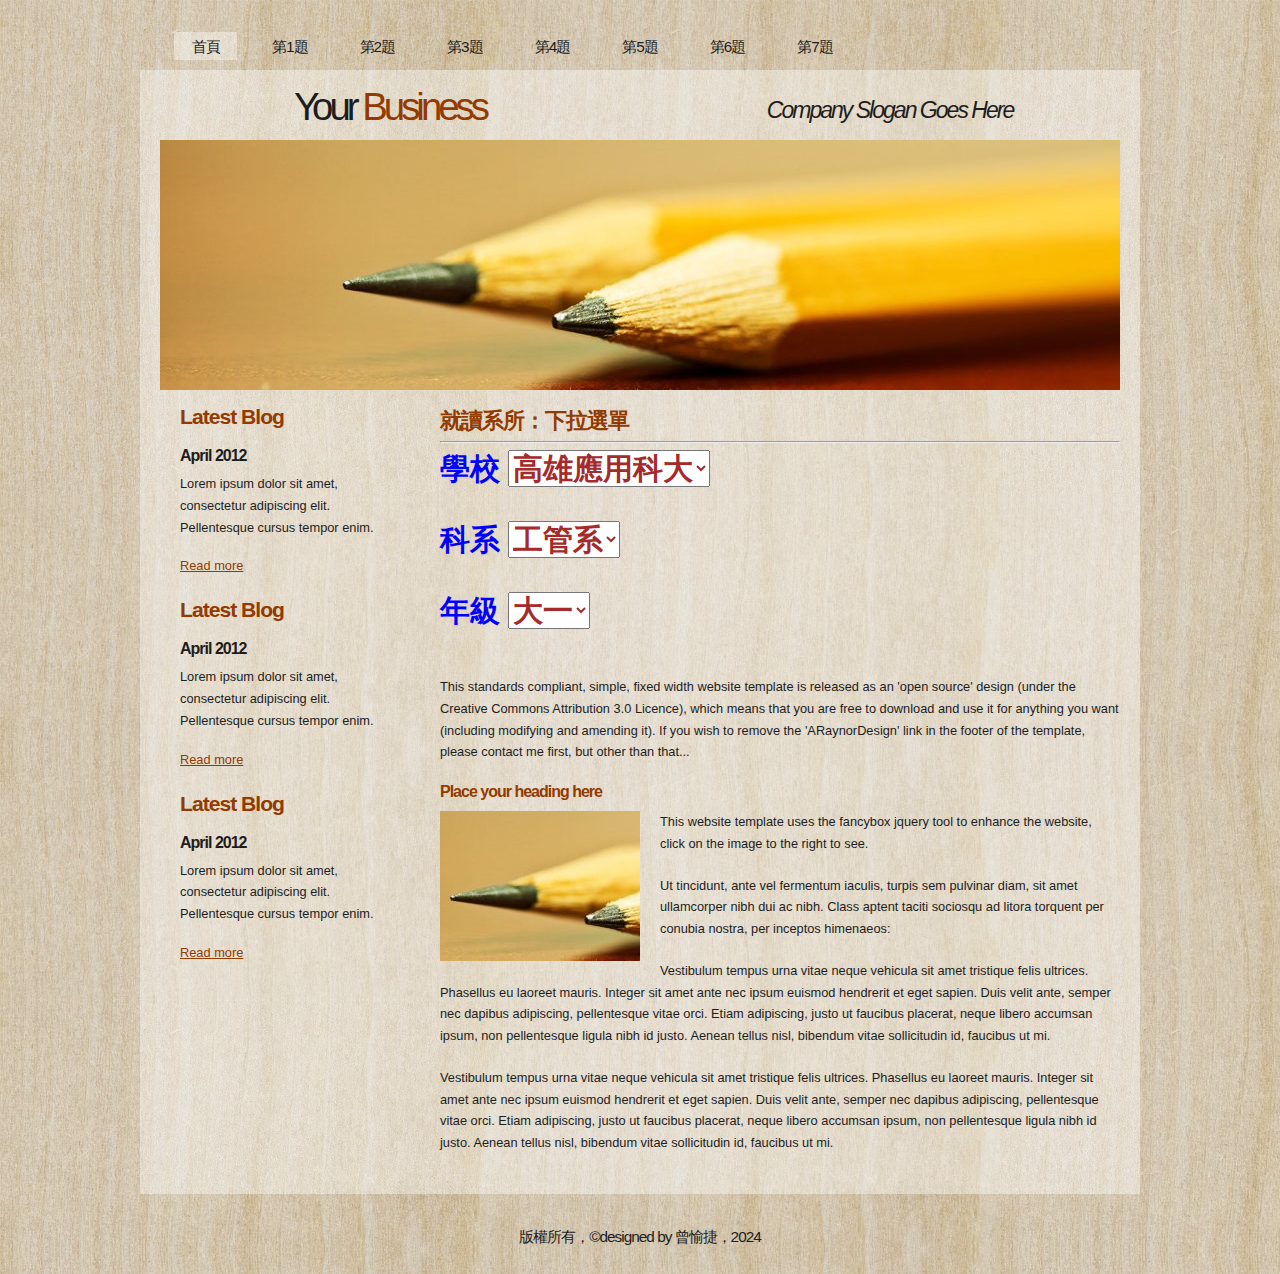
<file: a7.html>
<!DOCTYPE html PUBLIC "-//W3C//DTD XHTML 1.1//EN" "http://www.w3.org/TR/xhtml11/DTD/xhtml11.dtd">
<html xmlns="http://www.w3.org/1999/xhtml" xml:lang="en">

<head>
  <title>109A50032 曾愉捷</title>
  <meta name="description" content="free website template" />
  <meta name="keywords" content="enter your keywords here" />
  <meta http-equiv="content-type" content="text/html; charset=utf-8" />
  <link rel="stylesheet" type="text/css" href="css/style.css" />
  <link rel="stylesheet" type="text/css" href="css/mystyle.css" />
  <script type="text/javascript" src="js/jquery.min.js"></script>
  <script type="text/javascript" src="js/jquery.easing.min.js"></script>
  <script type="text/javascript" src="js/jquery.lavalamp.min.js"></script>
  <script type="text/javascript">
    $(function() {
      $("#lava_menu").lavaLamp({
        fx: "backout",
        speed: 700
      });
    });
  </script>
    <script type="text/javascript" src="js/jquery.nivo.slider.pack.js"></script>
    <script type="text/javascript">
    $(window).load(function() {
        $('#slider').nivoSlider();
    });
    </script>

    <script>
      function show()
      {
        a1=t1.value;
        a2=t2.value;
        a3=t3.value;
        document.getElementById("p1").innerHTML="你就讀的學校是：" +a1 + ",科系是" +a2 + ",年級是" +a3
      }
    </script>
</head>

<body>
  <div id="main">	
	<div id="menubar">
      <ul class="lavaLampWithImage" id="lava_menu">
        <li class="current"><a href="index.html">首頁</a></li>
        <li><a href="a1.html">第1題</a></li>
        <li><a href="a2.html">第2題</a></li>
        <li><a href="a3.html">第3題</a></li>
        <li><a href="a4.html">第4題</a></li>
        <li><a href="a5.html">第5題</a></li>
        <li><a href="a6.html">第6題</a></li>
        <li><a href="a7.html">第7題</a></li>
      </ul>
	</div><!--close menubar-->	    
	<div id="site_content">        	  
	  <div id="header"> 
        <div id="header_name"> 	  
          <h1>Your <span>Business</span></h1>
        </div><!--close header_name-->	
        <div id="header_slogan"> 		
	      <h2>Company Slogan Goes Here</h2>
		 </div><!--close header_slogan-->	
      </div><!--close header-->	
	  <div id="banner_image">
	    <div id="slider-wrapper">        
          <div id="slider" class="nivoSlider">
            <img src="images/slide1.jpg" alt="" />
            <img src="images/slide2.jpg" alt="" />
		  </div>
		</div><!--close slider-wrapper-->
	  </div><!--close banner_image-->			  
      <div id="content">
        <div class="content_item">
          <h1>就讀系所：下拉選單</h1>

          <hr>
          <p class="s3">
            學校
            <select id="t1" onchange="show()" class="s4">
              <option>高雄應用科大</option>
              <option>台北科技大學</option>
              <option>台灣科技大學</option>
              <option>雲林科技大學</option>
            </select>

            <p class="s3">
              科系
              <select id="t2" onchange="show()" class="s4">
                <option>工管系</option>
                <option>企管系</option>
                <option>企管系</option>
                <option>資管系</option>
              </select>

              <p class="s3">
                年級
                <select id="t3" onchange="show()" class="s4">
                  <option>大一</option>
                  <option>大二</option>
                  <option>大三</option>
                  <option>大四</option>
                </select>
          </p>
          <p class="s1" id="p1"></p>
          <p>This standards compliant, simple, fixed width website template is released as an 'open source' design (under the Creative Commons Attribution 3.0 Licence), which means that you are free to download and use it for anything you want (including modifying and amending it). If you wish to remove the 'ARaynorDesign' link in the footer of the template, please contact me first, but other than that...</p>
          <h3>Place your heading here</h3>
          <div style="width:200px; float:left; padding: 0px 20px 10px 0px;"><img alt="image" src="images/image.jpg" /></div>
          <p>This website template uses the fancybox jquery tool to enhance the website, click on the image to the right to see. </p>
          <p>Ut tincidunt, ante vel fermentum iaculis, turpis sem pulvinar diam, sit amet ullamcorper nibh dui ac nibh. Class aptent taciti sociosqu ad litora torquent per conubia nostra, per inceptos himenaeos:</p>
          <p>Vestibulum tempus urna vitae neque vehicula sit amet tristique felis ultrices. Phasellus eu laoreet mauris. Integer sit amet ante nec ipsum euismod hendrerit et eget sapien. Duis velit ante, semper nec dapibus adipiscing, pellentesque vitae orci. Etiam adipiscing, justo ut faucibus placerat, neque libero accumsan ipsum, non pellentesque ligula nibh id justo. Aenean tellus nisl, bibendum vitae sollicitudin id, faucibus ut mi.</p>
          <p>Vestibulum tempus urna vitae neque vehicula sit amet tristique felis ultrices. Phasellus eu laoreet mauris. Integer sit amet ante nec ipsum euismod hendrerit et eget sapien. Duis velit ante, semper nec dapibus adipiscing, pellentesque vitae orci. Etiam adipiscing, justo ut faucibus placerat, neque libero accumsan ipsum, non pellentesque ligula nibh id justo. Aenean tellus nisl, bibendum vitae sollicitudin id, faucibus ut mi.</p>
		</div><!--close content_item-->	
	      
		<div class="sidebar_container">   		  
		  <div class="sidebar">
            <div class="sidebar_item">
                <h2>Latest Blog</h2>
			    <h4>April 2012</h4>
                <p>Lorem ipsum dolor sit amet, consectetur adipiscing elit. Pellentesque cursus tempor enim.</p>
		          <a href="#">Read more</a>
              </div><!--close sidebar_item--> 
          </div><!--close sidebar-->     		
		  <div class="sidebar">
            <div class="sidebar_item">
              <h2>Latest Blog</h2>
		  	  <h4>April 2012</h4>
              <p>Lorem ipsum dolor sit amet, consectetur adipiscing elit. Pellentesque cursus tempor enim.</p>
		        <a href="#">Read more</a>
            </div><!--close sidebar_item--> 
          </div><!--close sidebar-->  
		  <div class="sidebar">
            <div class="sidebar_item">
              <h2>Latest Blog</h2>
			  <h4>April 2012</h4>
              <p>Lorem ipsum dolor sit amet, consectetur adipiscing elit. Pellentesque cursus tempor enim.</p>
		        <a href="#">Read more</a>
            </div><!--close sidebar_item--> 
          </div><!--close sidebar-->  
        </div><!--close sidebar_container-->	
       <br style="clear:both;" />
      </div><!--close content-->	
    </div><!--close site_content-->	
    <div id="footer">  
	  <div id="footer_content">
      <p>版權所有，&copy;designed by 曾愉捷，2024</p>
      </div><!--close footer_content-->	
    </div><!--close footer-->	
  </div><!--close main-->	
</body>
</html>
</file>
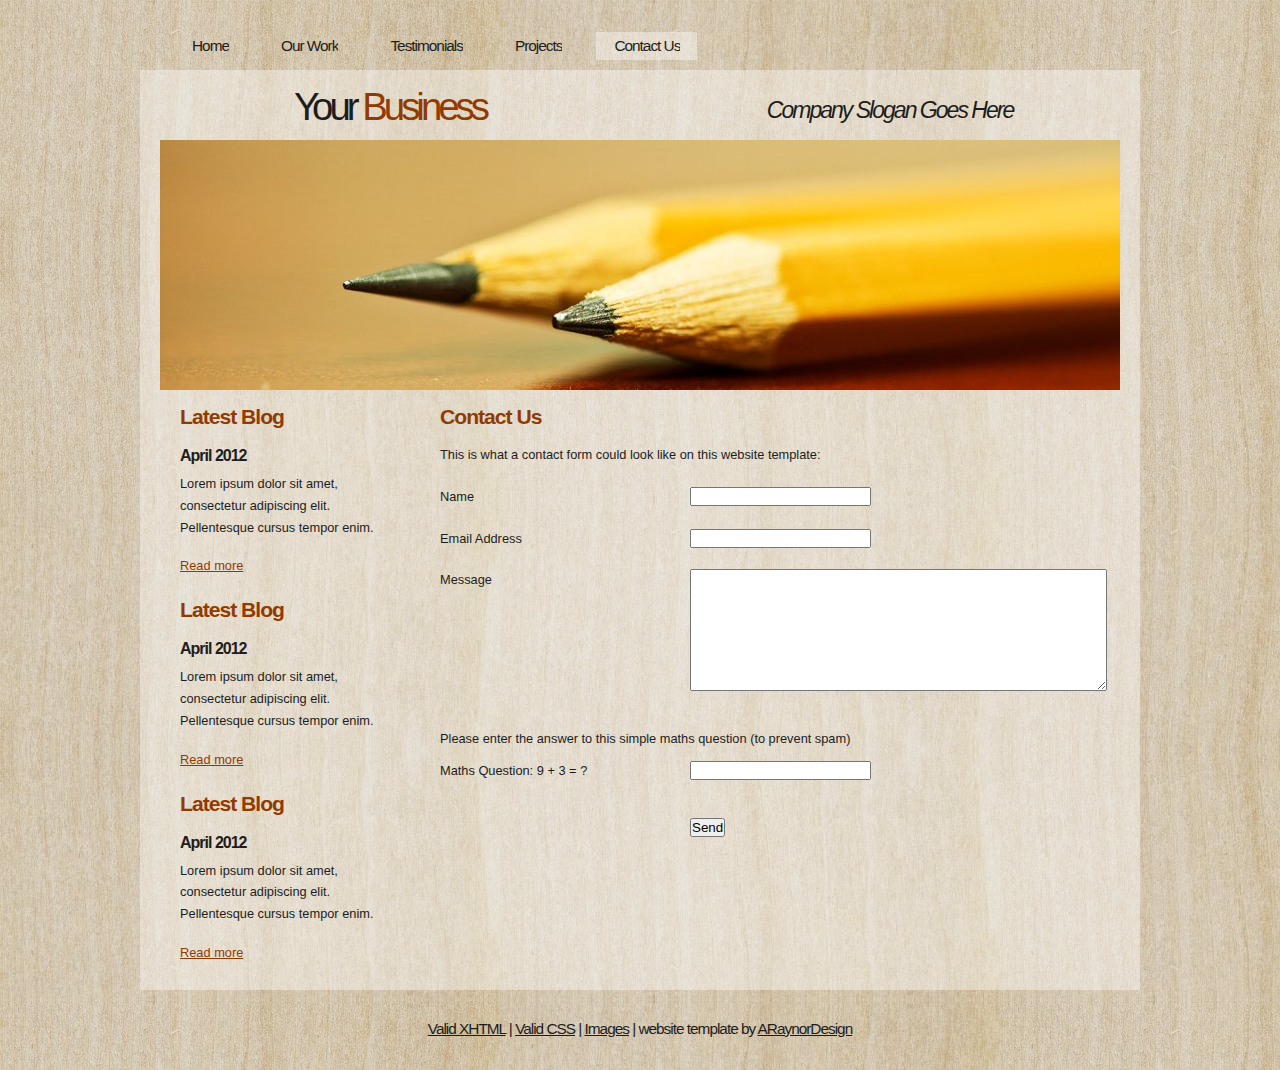
<file: contact.html>
<!DOCTYPE html PUBLIC "-//W3C//DTD XHTML 1.1//EN" "http://www.w3.org/TR/xhtml11/DTD/xhtml11.dtd">
<html xmlns="http://www.w3.org/1999/xhtml" xml:lang="en">

<head>
  <title>ARaynorDesign Template</title>
  <meta name="description" content="free website template" />
  <meta name="keywords" content="enter your keywords here" />
  <meta http-equiv="content-type" content="text/html; charset=utf-8" />
  <link rel="stylesheet" type="text/css" href="css/style.css" />
  <script type="text/javascript" src="js/jquery.min.js"></script>
  <script type="text/javascript" src="js/jquery.easing.min.js"></script>
  <script type="text/javascript" src="js/jquery.lavalamp.min.js"></script>
  <script type="text/javascript">
    $(function() {
      $("#lava_menu").lavaLamp({
        fx: "backout",
        speed: 700
      });
    });
  </script>
    <script type="text/javascript" src="js/jquery.nivo.slider.pack.js"></script>
    <script type="text/javascript">
    $(window).load(function() {
        $('#slider').nivoSlider();
    });
    </script>
</head>

<body>
  <div id="main">
	<div id="menubar">
      <ul class="lavaLampWithImage" id="lava_menu">
        <li><a href="index.html">Home</a></li>
        <li><a href="ourwork.html">Our Work</a></li>
        <li><a href="testimonials.html">Testimonials</a></li>
        <li><a href="projects.html">Projects</a></li>
        <li class="current"><a href="contact.html">Contact Us</a></li>
      </ul>
	</div><!--close menubar-->	    
	<div id="site_content">        	  
	  <div id="header"> 
        <div id="header_name"> 	  
          <h1>Your <span>Business</span></h1>
        </div><!--close header_name-->	
        <div id="header_slogan"> 		
	      <h2>Company Slogan Goes Here</h2>
		 </div><!--close header_slogan-->	
      </div><!--close header-->	
	  <div id="banner_image">
	    <div id="slider-wrapper">        
          <div id="slider" class="nivoSlider">
            <img src="images/slide1.jpg" alt="" />
            <img src="images/slide2.jpg" alt="" />
		  </div>
		</div><!--close slider-wrapper-->
	  </div><!--close banner_image-->	
      <div id="content">
        <div class="clear"></div>
        <div class="content_item">
          <h2>Contact Us</h2>
          <p>This is what a contact form could look like on this website template:</p>
          <div style="width:170px; float:left;"><p>Name</p></div>
	      <div style="width:430px; float:right;"><p><input class="contact" type="text" name="your_name" value="" /></p></div>
          <div style="width:170px; float:left;"><p>Email Address</p></div>
		  <div style="width:430px; float:right;"><p><input class="contact" type="text" name="your_email" value="" /></p></div>
          <div style="width:170px; float:left;"><p>Message</p></div>
	      <div style="width:430px; float:right;"><p><textarea class="contact textarea" rows="8" cols="50" name="your_message"></textarea></p></div>
          <br style="clear:both;" />
          <p style="padding: 10px 0 10px 0;">Please enter the answer to this simple maths question (to prevent spam)</p>
          <div style="width:170px; float:left;"><p>Maths Question: 9 + 3 = ?</p></div>
	      <div style="width:430px; float:right;"><p><input type="text" name="user_answer" class="contact" /><input type="hidden" name="answer" value="4d76fe9775" /></p></div>
          <div style="width:430px; float:right;"><p style="padding-top: 15px"><input class="submit" type="submit" name="contact_submitted" value="Send" /></p></div>
        </div><!--close content_item-->
	    
		  <div class="sidebar_container">  	  
		    <div class="sidebar">
              <div class="sidebar_item">
                <h2>Latest Blog</h2>
			    <h4>April 2012</h4>
                <p>Lorem ipsum dolor sit amet, consectetur adipiscing elit. Pellentesque cursus tempor enim.</p>
		          <a href="#">Read more</a>
              </div><!--close sidebar_item--> 
            </div><!--close sidebar-->     		
		    <div class="sidebar">
              <div class="sidebar_item">
                <h2>Latest Blog</h2>
		  	    <h4>April 2012</h4>
                <p>Lorem ipsum dolor sit amet, consectetur adipiscing elit. Pellentesque cursus tempor enim.</p>
		          <a href="#">Read more</a>
              </div><!--close sidebar_item--> 
            </div><!--close sidebar-->  
		    <div class="sidebar">
              <div class="sidebar_item">
                <h2>Latest Blog</h2>
			    <h4>April 2012</h4>
                <p>Lorem ipsum dolor sit amet, consectetur adipiscing elit. Pellentesque cursus tempor enim.</p>
		          <a href="#">Read more</a>
              </div><!--close sidebar_item--> 
            </div><!--close sidebar-->  
           </div><!--close sidebar_container-->	
         <br style="clear:both;" />
      </div><!--close content-->	
    </div><!--close site_content-->	
    <div id="footer">  
	  <div id="footer_content">
        <a href="http://validator.w3.org/check?uri=referer">Valid XHTML</a> | <a href="http://jigsaw.w3.org/css-validator/check/referer">Valid CSS</a> | <a href="http://fotogrph.com/">Images</a> | website template by <a href="http://www.araynordesign.co.uk">ARaynorDesign</a>
      </div><!--close footer_content-->	
    </div><!--close footer-->	
  </div><!--close main-->	
</body>
</html>
</file>
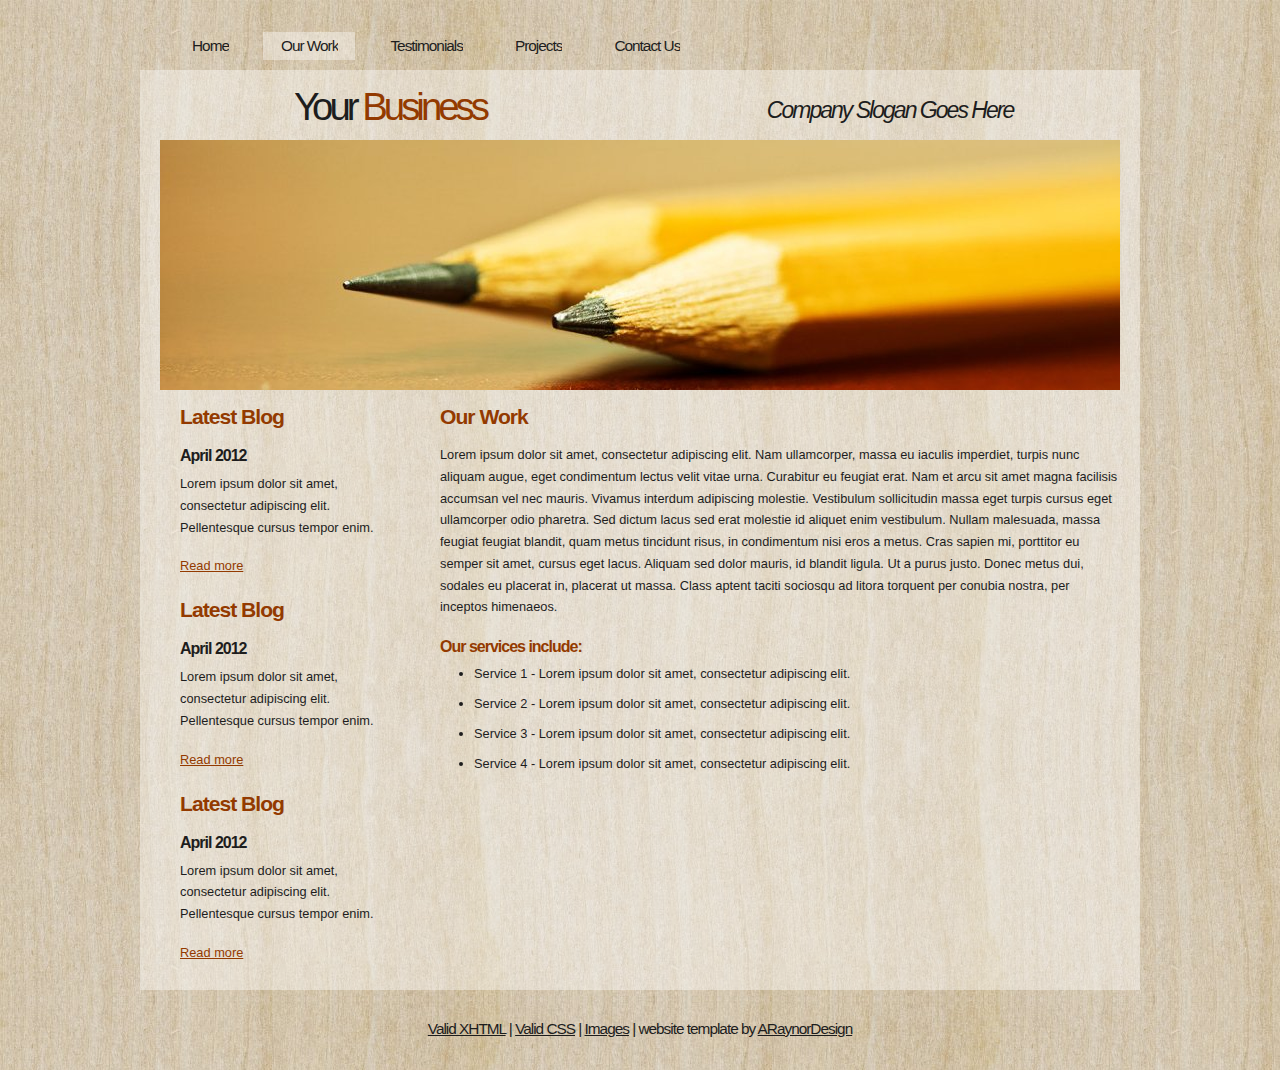
<file: ourwork.html>
<!DOCTYPE html PUBLIC "-//W3C//DTD XHTML 1.1//EN" "http://www.w3.org/TR/xhtml11/DTD/xhtml11.dtd">
<html xmlns="http://www.w3.org/1999/xhtml" xml:lang="en">

<head>
  <title>ARaynorDesign Template</title>
  <meta name="description" content="free website template" />
  <meta name="keywords" content="enter your keywords here" />
  <meta http-equiv="content-type" content="text/html; charset=utf-8" />
  <link rel="stylesheet" type="text/css" href="css/style.css" />
  <script type="text/javascript" src="js/jquery.min.js"></script>
  <script type="text/javascript" src="js/jquery.easing.min.js"></script>
  <script type="text/javascript" src="js/jquery.lavalamp.min.js"></script>
  <script type="text/javascript">
    $(function() {
      $("#lava_menu").lavaLamp({
        fx: "backout",
        speed: 700
      });
    });
  </script>
    <script type="text/javascript" src="js/jquery.nivo.slider.pack.js"></script>
    <script type="text/javascript">
    $(window).load(function() {
        $('#slider').nivoSlider();
    });
    </script>
</head>

<body>
  <div id="main">
	<div id="menubar">
      <ul class="lavaLampWithImage" id="lava_menu">
        <li><a href="index.html">Home</a></li>
        <li class="current"><a href="ourwork.html">Our Work</a></li>
        <li><a href="testimonials.html">Testimonials</a></li>
        <li><a href="projects.html">Projects</a></li>
        <li><a href="contact.html">Contact Us</a></li>
      </ul>
	</div><!--close menubar-->	    
	<div id="site_content">        	  
	  <div id="header"> 
        <div id="header_name"> 	  
          <h1>Your <span>Business</span></h1>
        </div><!--close header_name-->	
        <div id="header_slogan"> 		
	      <h2>Company Slogan Goes Here</h2>
		 </div><!--close header_slogan-->	
      </div><!--close header-->	
	  <div id="banner_image">
	    <div id="slider-wrapper">        
          <div id="slider" class="nivoSlider">
            <img src="images/slide1.jpg" alt="" />
            <img src="images/slide2.jpg" alt="" />
		  </div>
		</div><!--close slider-wrapper-->
	  </div><!--close banner_image-->		
      <div id="content">
        <div class="content_item">
          <h2>Our Work</h2>
	      <p>Lorem ipsum dolor sit amet, consectetur adipiscing elit. Nam ullamcorper, massa eu iaculis imperdiet, turpis nunc aliquam augue, eget condimentum lectus velit vitae urna. Curabitur eu feugiat erat. Nam et arcu sit amet magna facilisis accumsan vel nec mauris. Vivamus interdum adipiscing molestie. Vestibulum sollicitudin massa eget turpis cursus eget ullamcorper odio pharetra. Sed dictum lacus sed erat molestie id aliquet enim vestibulum. Nullam malesuada, massa feugiat feugiat blandit, quam metus tincidunt risus, in condimentum nisi eros a metus. Cras sapien mi, porttitor eu semper sit amet, cursus eget lacus. Aliquam sed dolor mauris, id blandit ligula. Ut a purus justo. Donec metus dui, sodales eu placerat in, placerat ut massa. Class aptent taciti sociosqu ad litora torquent per conubia nostra, per inceptos himenaeos.</p>
          <h3>Our services include:</h3>
    	    <ul>
   			  <li>Service 1 - Lorem ipsum dolor sit amet, consectetur adipiscing elit.</li>
    	  	  <li>Service 2 - Lorem ipsum dolor sit amet, consectetur adipiscing elit.</li>
   			  <li>Service 3 - Lorem ipsum dolor sit amet, consectetur adipiscing elit.</li>
   			  <li>Service 4 - Lorem ipsum dolor sit amet, consectetur adipiscing elit.</li>
   		    </ul>
		</div><!--close content_item-->
	      
		  <div class="sidebar_container">  		  
		    <div class="sidebar">
              <div class="sidebar_item">
                <h2>Latest Blog</h2>
			    <h4>April 2012</h4>
                <p>Lorem ipsum dolor sit amet, consectetur adipiscing elit. Pellentesque cursus tempor enim.</p>
		          <a href="#">Read more</a>
              </div><!--close sidebar_item--> 
            </div><!--close sidebar-->     		
		    <div class="sidebar">
              <div class="sidebar_item">
                <h2>Latest Blog</h2>
		  	    <h4>April 2012</h4>
                <p>Lorem ipsum dolor sit amet, consectetur adipiscing elit. Pellentesque cursus tempor enim.</p>
		          <a href="#">Read more</a>
              </div><!--close sidebar_item--> 
            </div><!--close sidebar-->  
		    <div class="sidebar">
              <div class="sidebar_item">
                <h2>Latest Blog</h2>
			    <h4>April 2012</h4>
                <p>Lorem ipsum dolor sit amet, consectetur adipiscing elit. Pellentesque cursus tempor enim.</p>
		          <a href="#">Read more</a>
              </div><!--close sidebar_item--> 
            </div><!--close sidebar-->  
           </div><!--close sidebar_container-->	
           <br style="clear:both;" />
        </div><!--close content-->	
    </div><!--close site_content-->	
    <div id="footer">  
	  <div id="footer_content">
        <a href="http://validator.w3.org/check?uri=referer">Valid XHTML</a> | <a href="http://jigsaw.w3.org/css-validator/check/referer">Valid CSS</a> | <a href="http://fotogrph.com/">Images</a> | website template by <a href="http://www.araynordesign.co.uk">ARaynorDesign</a>
      </div><!--close footer_content-->	
    </div><!--close footer-->	
  </div><!--close main-->	
</body>
</html>
</file>
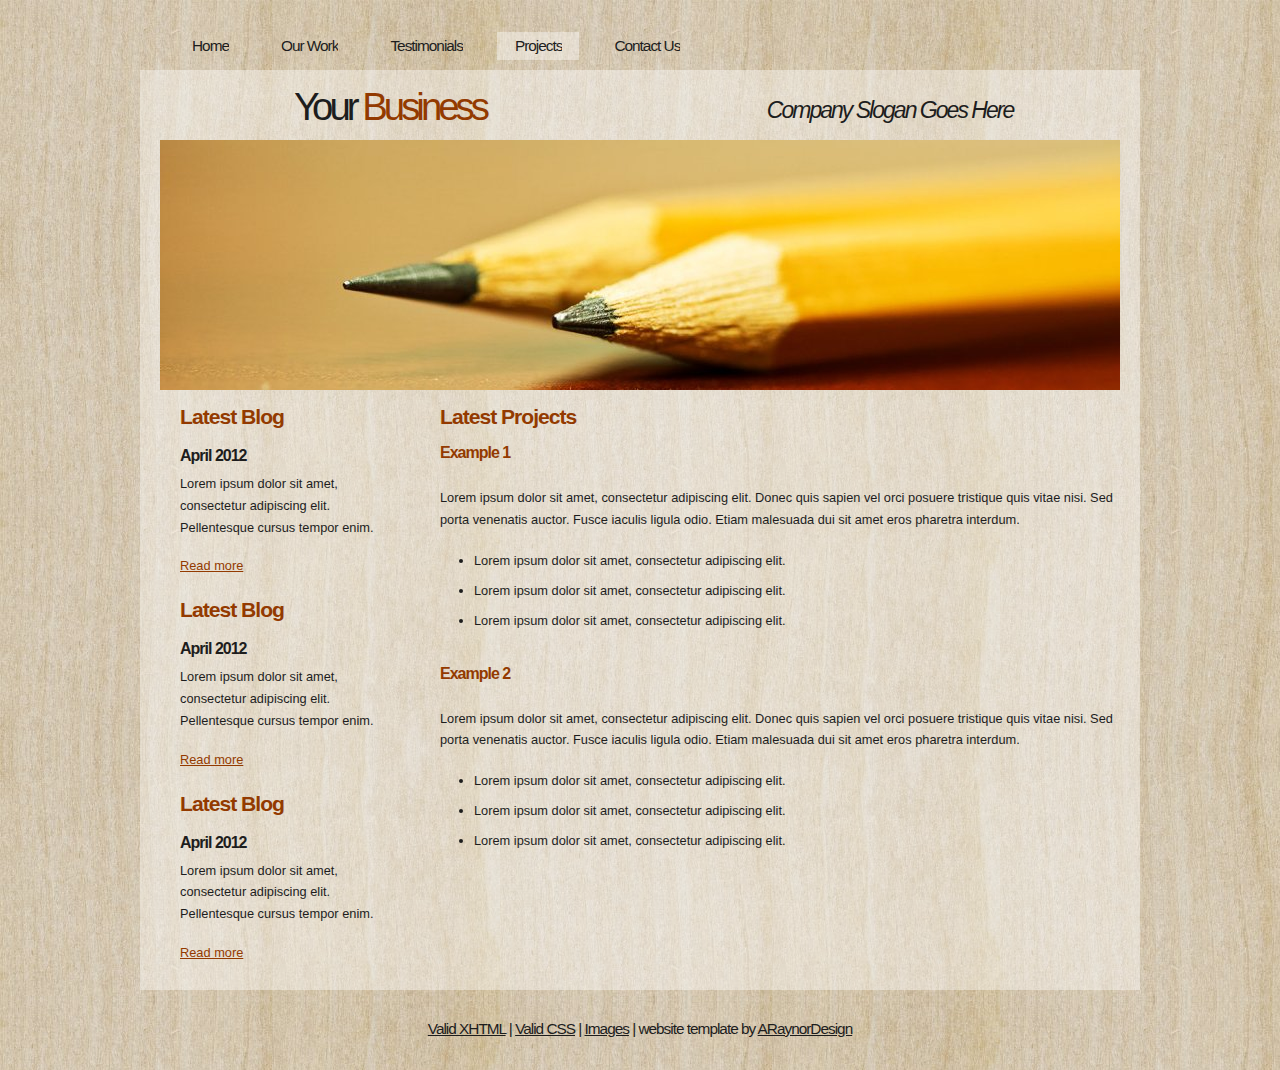
<file: projects.html>
<!DOCTYPE html PUBLIC "-//W3C//DTD XHTML 1.1//EN" "http://www.w3.org/TR/xhtml11/DTD/xhtml11.dtd">
<html xmlns="http://www.w3.org/1999/xhtml" xml:lang="en">

<head>
  <title>ARaynorDesign Template</title>
  <meta name="description" content="free website template" />
  <meta name="keywords" content="enter your keywords here" />
  <meta http-equiv="content-type" content="text/html; charset=utf-8" />
  <link rel="stylesheet" type="text/css" href="css/style.css" />
  <script type="text/javascript" src="js/jquery.min.js"></script>
  <script type="text/javascript" src="js/jquery.easing.min.js"></script>
  <script type="text/javascript" src="js/jquery.lavalamp.min.js"></script>
  <script type="text/javascript">
    $(function() {
      $("#lava_menu").lavaLamp({
        fx: "backout",
        speed: 700
      });
    });
  </script>
    <script type="text/javascript" src="js/jquery.nivo.slider.pack.js"></script>
    <script type="text/javascript">
    $(window).load(function() {
        $('#slider').nivoSlider();
    });
    </script>
</head>

<body>
  <div id="main">
	<div id="menubar">
      <ul class="lavaLampWithImage" id="lava_menu">
        <li><a href="index.html">Home</a></li>
        <li><a href="ourwork.html">Our Work</a></li>
        <li><a href="testimonials.html">Testimonials</a></li>
        <li class="current"><a href="projects.html">Projects</a></li>
        <li><a href="contact.html">Contact Us</a></li>
      </ul>
	</div><!--close menubar-->	    
	<div id="site_content">        	  
	  <div id="header"> 
        <div id="header_name"> 	  
          <h1>Your <span>Business</span></h1>
        </div><!--close header_name-->	
        <div id="header_slogan"> 		
	      <h2>Company Slogan Goes Here</h2>
		 </div><!--close header_slogan-->	
      </div><!--close header-->	
	  <div id="banner_image">
	    <div id="slider-wrapper">        
          <div id="slider" class="nivoSlider">
            <img src="images/slide1.jpg" alt="" />
            <img src="images/slide2.jpg" alt="" />
		  </div>
		</div><!--close slider-wrapper-->
	  </div><!--close banner_image-->		
      <div id="content">
        <div class="content_item">
          <h2>Latest Projects</h2>
		  <h3>Example 1</h3>
          <br/>
		  <p>Lorem ipsum dolor sit amet, consectetur adipiscing elit. Donec quis sapien vel orci posuere tristique quis vitae nisi. Sed porta venenatis auctor. Fusce iaculis ligula odio. Etiam malesuada dui sit amet eros pharetra interdum.</p>
            <ul>
              <li>Lorem ipsum dolor sit amet, consectetur adipiscing elit.</li>
              <li>Lorem ipsum dolor sit amet, consectetur adipiscing elit.</li>
              <li>Lorem ipsum dolor sit amet, consectetur adipiscing elit.</li>
            </ul>
		    <br style="clear:both" />
          
		    <h3>Example 2</h3>
            <br/>
		  	<p>Lorem ipsum dolor sit amet, consectetur adipiscing elit. Donec quis sapien vel orci posuere tristique quis vitae nisi. Sed porta venenatis auctor. Fusce iaculis ligula odio. Etiam malesuada dui sit amet eros pharetra interdum.</p>
            <ul>
              <li>Lorem ipsum dolor sit amet, consectetur adipiscing elit.</li>
              <li>Lorem ipsum dolor sit amet, consectetur adipiscing elit.</li>
              <li>Lorem ipsum dolor sit amet, consectetur adipiscing elit.</li>
            </ul>
	      <br style="clear:both" />
	      <p>&nbsp;</p>
		</div><!--close content_item-->
	    
		  <div class="sidebar_container">   		  
		    <div class="sidebar">
              <div class="sidebar_item">
                <h2>Latest Blog</h2>
			    <h4>April 2012</h4>
                <p>Lorem ipsum dolor sit amet, consectetur adipiscing elit. Pellentesque cursus tempor enim.</p>
		          <a href="#">Read more</a>
              </div><!--close sidebar_item--> 
            </div><!--close sidebar-->     		
		    <div class="sidebar">
              <div class="sidebar_item">
                <h2>Latest Blog</h2>
		  	    <h4>April 2012</h4>
                <p>Lorem ipsum dolor sit amet, consectetur adipiscing elit. Pellentesque cursus tempor enim.</p>
		          <a href="#">Read more</a>
              </div><!--close sidebar_item--> 
            </div><!--close sidebar-->  
		    <div class="sidebar">
              <div class="sidebar_item">
                <h2>Latest Blog</h2>
			    <h4>April 2012</h4>
                <p>Lorem ipsum dolor sit amet, consectetur adipiscing elit. Pellentesque cursus tempor enim.</p>
		          <a href="#">Read more</a>
              </div><!--close sidebar_item--> 
            </div><!--close sidebar-->  
           </div><!--close sidebar_container-->	
           <br style="clear:both;" />
        </div><!--close content-->	
      </div><!--close site_content-->	
    <div id="footer">  
	  <div id="footer_content">
        <a href="http://validator.w3.org/check?uri=referer">Valid XHTML</a> | <a href="http://jigsaw.w3.org/css-validator/check/referer">Valid CSS</a> | <a href="http://fotogrph.com/">Images</a> | website template by <a href="http://www.araynordesign.co.uk">ARaynorDesign</a>
      </div><!--close footer_content-->	
    </div><!--close footer-->	
  </div><!--close main-->	
</body>
</html>
</file>
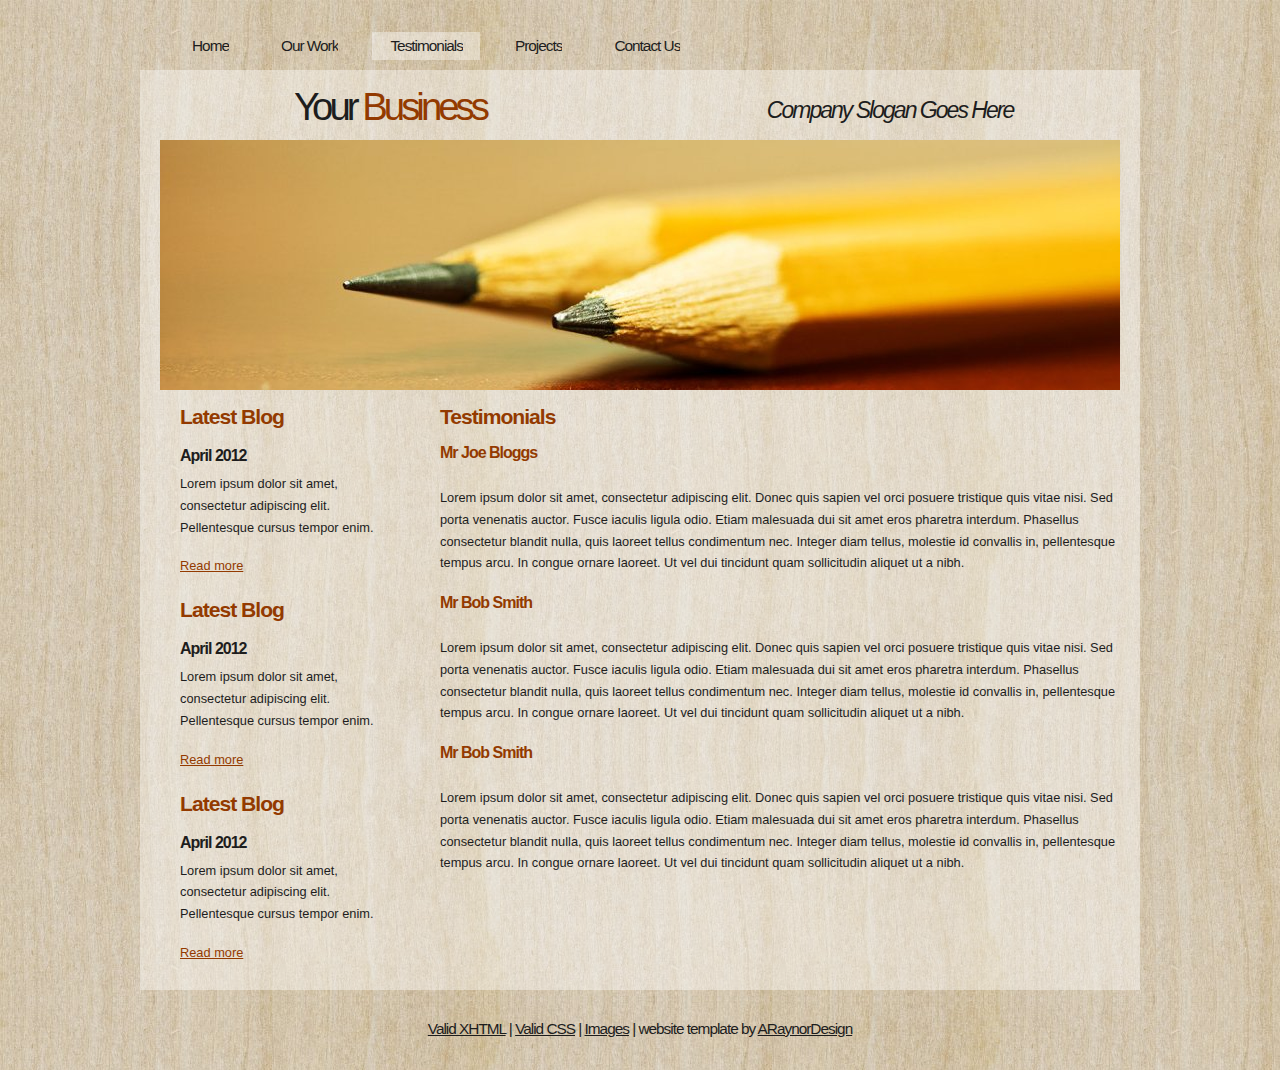
<file: testimonials.html>
<!DOCTYPE html PUBLIC "-//W3C//DTD XHTML 1.1//EN" "http://www.w3.org/TR/xhtml11/DTD/xhtml11.dtd">
<html xmlns="http://www.w3.org/1999/xhtml" xml:lang="en">

<head>
  <title>ARaynorDesign Template</title>
  <meta name="description" content="free website template" />
  <meta name="keywords" content="enter your keywords here" />
  <meta http-equiv="content-type" content="text/html; charset=utf-8" />
  <link rel="stylesheet" type="text/css" href="css/style.css" />
  <script type="text/javascript" src="js/jquery.min.js"></script>
  <script type="text/javascript" src="js/jquery.easing.min.js"></script>
  <script type="text/javascript" src="js/jquery.lavalamp.min.js"></script>
  <script type="text/javascript">
    $(function() {
      $("#lava_menu").lavaLamp({
        fx: "backout",
        speed: 700
      });
    });
  </script>
    <script type="text/javascript" src="js/jquery.nivo.slider.pack.js"></script>
    <script type="text/javascript">
    $(window).load(function() {
        $('#slider').nivoSlider();
    });
    </script>
</head>

<body>
  <div id="main">
	<div id="menubar">
      <ul class="lavaLampWithImage" id="lava_menu">
        <li><a href="index.html">Home</a></li>
        <li><a href="ourwork.html">Our Work</a></li>
        <li class="current"><a href="testimonials.html">Testimonials</a></li>
        <li><a href="projects.html">Projects</a></li>
        <li><a href="contact.html">Contact Us</a></li>
      </ul>
	</div><!--close menubar-->	    
	<div id="site_content">        	  
	  <div id="header"> 
        <div id="header_name"> 	  
          <h1>Your <span>Business</span></h1>
        </div><!--close header_name-->	
        <div id="header_slogan"> 		
	      <h2>Company Slogan Goes Here</h2>
		 </div><!--close header_slogan-->	
      </div><!--close header-->	
	  <div id="banner_image">
	    <div id="slider-wrapper">        
          <div id="slider" class="nivoSlider">
            <img src="images/slide1.jpg" alt="" />
            <img src="images/slide2.jpg" alt="" />
		  </div>
		</div><!--close slider-wrapper-->
	  </div><!--close banner_image-->
      <div id="content">
        <div class="content_item">
            <h2>Testimonials</h2>
		    <h3>Mr Joe Bloggs</h3>
            <br/>
	        <p>Lorem ipsum dolor sit amet, consectetur adipiscing elit. Donec quis sapien vel orci posuere tristique quis vitae nisi. Sed porta venenatis auctor. Fusce iaculis ligula odio. Etiam malesuada dui sit amet eros pharetra interdum. Phasellus consectetur blandit nulla, quis laoreet tellus condimentum nec. Integer diam tellus, molestie id convallis in, pellentesque tempus arcu. In congue ornare laoreet. Ut vel dui tincidunt quam sollicitudin aliquet ut a nibh.</p>            
			<h3>Mr Bob Smith</h3>
            <br/>
	        <p>Lorem ipsum dolor sit amet, consectetur adipiscing elit. Donec quis sapien vel orci posuere tristique quis vitae nisi. Sed porta venenatis auctor. Fusce iaculis ligula odio. Etiam malesuada dui sit amet eros pharetra interdum. Phasellus consectetur blandit nulla, quis laoreet tellus condimentum nec. Integer diam tellus, molestie id convallis in, pellentesque tempus arcu. In congue ornare laoreet. Ut vel dui tincidunt quam sollicitudin aliquet ut a nibh.</p>
			<h3>Mr Bob Smith</h3>
            <br/>
	        <p>Lorem ipsum dolor sit amet, consectetur adipiscing elit. Donec quis sapien vel orci posuere tristique quis vitae nisi. Sed porta venenatis auctor. Fusce iaculis ligula odio. Etiam malesuada dui sit amet eros pharetra interdum. Phasellus consectetur blandit nulla, quis laoreet tellus condimentum nec. Integer diam tellus, molestie id convallis in, pellentesque tempus arcu. In congue ornare laoreet. Ut vel dui tincidunt quam sollicitudin aliquet ut a nibh.</p>
        </div><!--close content_item-->
	    
		  <div class="sidebar_container"> 		  
		    <div class="sidebar">
              <div class="sidebar_item">
                <h2>Latest Blog</h2>
			    <h4>April 2012</h4>
                <p>Lorem ipsum dolor sit amet, consectetur adipiscing elit. Pellentesque cursus tempor enim.</p>
		          <a href="#">Read more</a>
              </div><!--close sidebar_item--> 
            </div><!--close sidebar-->     		
		    <div class="sidebar">
              <div class="sidebar_item">
                <h2>Latest Blog</h2>
		  	    <h4>April 2012</h4>
                <p>Lorem ipsum dolor sit amet, consectetur adipiscing elit. Pellentesque cursus tempor enim.</p>
		          <a href="#">Read more</a>
              </div><!--close sidebar_item--> 
            </div><!--close sidebar-->  
		    <div class="sidebar">
              <div class="sidebar_item">
                <h2>Latest Blog</h2>
			    <h4>April 2012</h4>
                <p>Lorem ipsum dolor sit amet, consectetur adipiscing elit. Pellentesque cursus tempor enim.</p>
		          <a href="#">Read more</a>
              </div><!--close sidebar_item--> 
            </div><!--close sidebar-->  
           </div><!--close sidebar_container-->	
           <br style="clear:both;" />
        </div><!--close content-->	
      </div><!--close site_content-->	
    <div id="footer">  
	  <div id="footer_content">
    <a href="http://validator.w3.org/check?uri=referer">Valid XHTML</a> | <a href="http://jigsaw.w3.org/css-validator/check/referer">Valid CSS</a> | <a href="http://fotogrph.com/">Images</a> | website template by <a href="http://www.araynordesign.co.uk">ARaynorDesign</a>
      </div><!--close footer_content-->	
    </div><!--close footer-->	
  </div><!--close main-->	
</body>
</html>
</file>
<file: css/style.css>
html
{ height: 100%;}

*
{ margin: 0;
  padding: 0;}

body
{ font: normal .80em arial, sans-serif;
  background: transparent url(../images/background.jpg) repeat;
  color: #1D1D1D;}

p
{ padding: 0 0 20px 0;
  line-height: 1.7em;}
  
img
{ border: 0;}

h1, h2, h3, h4, h5, h6 
{ font: bold 175% arial, sans-serif;
  color: #933A00;
  letter-spacing: -1px;
  margin: 0 0 5px 0;
  padding: 15px 0 0 0;}

h2
{ font: bold 165% arial, sans-serif;
  padding-bottom: 10px;}

h3
{ font: bold 125% arial, sans-serif;
  padding: 0 0 5px 0;
  color: #933A00;}

h4, h5, h6
{ margin: 0;
  padding: 0 0 5px 0;
  font: bold 110% arial, sans-serif;
  color: #1D1D1D;
  line-height: 1.5em;}

h5, h6
{ font: italic 95% arial, sans-serif;
  color: #1D1D1D;
  padding-bottom: 15px;}

h6
{ color: #362C20;}

a, a:hover
{ background: transparent;
  outline: none;
  text-decoration: underline;
  color: #5D5D5D;}

a:hover
{ text-decoration: underline;
  color: #1D1D1D;}

ul
{ margin: 2px 0 22px 17px;}

ul li
{ margin: 2px 0 15px 17px;}

ol
{ margin: 8px 0 22px 20px;}

ol li
{ margin: 0 0 11px 0;}

#main, #header, #banner, #menubar, #site_content, #footer, #contact, #footer_content
{ margin-left: auto; 
  margin-right: auto;}

#header
{ width: 1000px;
  height: 70px;
  background: transparent;
  text-align: center;}

#header_name
{ width: 500px;
  float: left;}  
 
#header H1
{ width: 500px;
  font: normal 300% arial, sans-serif;
  color: #1D1D1D;
  letter-spacing: -4px;
  background: transparent;}

span
{ color: #933A00;}

#header_slogan
{ width: 500px;
  float: right;
  padding-top: 12px;}  
  
#header H2
{ width: 500px;
  font: italic 180% arial, sans-serif;
  color: #1D1D1D;
  letter-spacing: -2px;
  background: transparent;}

#menubar
{ width: 1000px;
  height: 50px;
  text-align: center; 
  margin-top: 20px;
  color: #000;
  background: transparent;} 
  
#contact{
  width: 230px;
  float: left;
  height: 40px;
  background: transparent;
  padding: 10px 0 10px 20px;
}

#site_content
{ width: 1000px;
  overflow: hidden;
  background: transparent url(../images/transparent.png) repeat;}  
  
#banner_image {
    margin: 0 auto;
	width: 960px;
}
#slider-wrapper {
    height: 250px;
	background: transparent;
	width: 960px;
}
#slider {
    background: url("../images/loading.gif") no-repeat scroll 50% 50% transparent;
    height: 250px;
    position: relative;
    width: 960px;
}
#slider img {
    display: none;
    left: 0;
    position: absolute;
    top: 0;
}
#slider a {
    border: 0 none;
    display: block;
}
.nivoSlider {
    position: relative;
}
.nivoSlider img {
    left: 0;
    position: absolute;
    top: 0;
}
.nivoSlider a.nivo-imageLink {
    border: 0 none;
    display: none;
    height: 100%;
    left: 0;
    margin: 0;
    padding: 0;
    position: absolute;
    top: 0;
    width: 100%;
    z-index: 6;
}
.nivo-slice {
    display: block;
    height: 100%;
    position: absolute;
    z-index: 5;
}
.nivo-box {
    display: block;
    position: absolute;
    z-index: 5;
}
.nivo-caption {
    background: none repeat scroll 0 0 #000000;
    bottom: 0;
    color: #FFFFFF;
    font-family: arial;
    left: 0;
    position: absolute;
    text-transform: uppercase;
    width: 100%;
    z-index: 8;
}
.nivo-caption p {
    margin: 0;
    padding: 5px;
}
.nivo-caption a {
    color: red;
    display: inline !important;
    text-decoration: none;
}
.nivo-caption a:hover {
    color: blue;
    text-decoration: underline;
}
.nivo-html-caption {
    display: none;
}
.nivo-directionNav a {
    background: url("../images/arrows.png") no-repeat scroll 0 0 transparent;
    cursor: pointer;
    display: block;
    height: 30px;
    position: absolute;
    text-indent: -9999px;
    top: 45%;
    width: 30px;
    z-index: 9;
}
a.nivo-prevNav {
    left: 15px;
}
a.nivo-nextNav {
    background-position: -30px 50%;
    right: 15px;
}
.nivo-controlNav {
    bottom: -30px;
    left: 50%;
    margin-left: -40px;
    position: absolute;
}
.nivo-controlNav a {
    cursor: pointer;
    float: left;
    height: 22px;
    margin-top: 250px;
    position: relative;
    text-indent: -9999px;
    width: 22px;
    z-index: 9;
}
.nivo-controlNav a.active {
    background-position: 0 -22px;
}

.sidebar_container
{ float: left;
  width: 260px;
  margin: 0px 0 20px 0;}

.sidebar
{ float: right;
  width: 240px;
  padding-left: 10px;
  margin-bottom: 10px;}

.sidebar_item
{ font: normal 100% arial, sans-serif;
  padding: 0 15px 0 0;
  width: 201px;}

.sidebar h2
{ color: #933A00;}  
  
.sidebar h4
{ font-size: 125%;
  color: #1D1D1D;}

.sidebar p
{ color: #1D1D1D;}

.sidebar a
{ color: #933A00;}

.sidebar a:hover
{ text-decoration: none;}

.sidebar ul li, .sidebar ul li.selected
{ list-style: none; 
  margin: 15px 0;
  padding: 0;}

.sidebar li.selected, .sidebar li:hover
{ color: #5D5D5D;
  text-decoration: none;} 

#content
{ text-align: left;
  width: 960px;
  padding: 0;
  margin: 0 0 0 20px;
  float: left;}

.content_item
{ width: 680px;
  margin: 0 0 20px 20px;
  float: right;}

.content_image
{ width: 250px;
  padding: 0px 20px 20px 0px;
  float: left;}
  
.container_header
{ margin-top: 20px;
  height: 15px;
  margin-top: -130px;
  width: 920px;
  background: transparent url(../images/container_header.png) repeat-x top;}  
  
#footer
{ padding: 0 20px 0 20px;
  background: transparent;}
  
#footer_content
{ width: 920px;
  font: normal 120% arial, sans-serif;
  letter-spacing: -1px;
  height: 45px;
  padding: 30px 0 5px 0;
  text-align: center; 
  background: transparent;
  color: #1D1D1D;}

#footer a, #footer a:hover
{ color: #1D1D1D;
  text-decoration: underline;}

#footer a:hover
{ text-decoration: none;}

ul.links
{ margin: 0;}

ul.links li
{ list-style: none;
  padding: 8px 0;}

ul.links li a, ul.links li a:hover
{ padding: 0 0 0 28px;
  background: transparent url(../images/page.png) no-repeat left center;
  color: #06C4E6;
  text-decoration: underline;} 

ul.links li a:hover
{ color: #5D5D5D;
  text-decoration: none;} 
  
/* from here: http://www.gmarwaha.com/blog/2007/08/23/lavalamp-for-jquery-lovers */
.lavaLampWithImage {
  position: relative;
  height: 30px;
  padding: 10px 0px 5px 0;
  overflow: hidden;
  float: left;
  margin: 0 0px 0 0;
  width: 1000px;
}

.lavaLampWithImage li {
  float: left;
  list-style: none;
}

.lavaLampWithImage li.back {
  background: transparent url(../images/transparent.png) repeat;
  height: 28px;
  z-index: 8;
  position: absolute;
}

.lavaLampWithImage li a {
  font: normal 120% arial, sans-serif;
  text-decoration: none;
  color: #1D1D1D;
  letter-spacing: -1px;
  z-index: 10;
  display: block;
  float: left;
  height: 60px;
  padding: 5px 0px 0px 35px;
  position: relative;
  overflow: hidden;
}

.lavaLampWithImage li a:hover, .lavaLampWithImage li a:active, .lavaLampWithImage li a:visited {
  border: none;
}
</file>
<file: css/mystyle.css>
.s1
  {
    font-size: 30px;
    font-weight: 900;
    text-align: center;
    color: purple;
  }

  .s2
  {
    font-size: 30px;
    font-weight: 900;
    text-align: center;
    color: red;
  }

  .s3
  {
    font-size: 30px;
    font-weight: bold;
    text-align: left;
    color: blue;
  }

  .s4
  {
    font-size: 30px;
    font-weight: bold;
    text-align: left;
    color: brown;
  }
</file>
